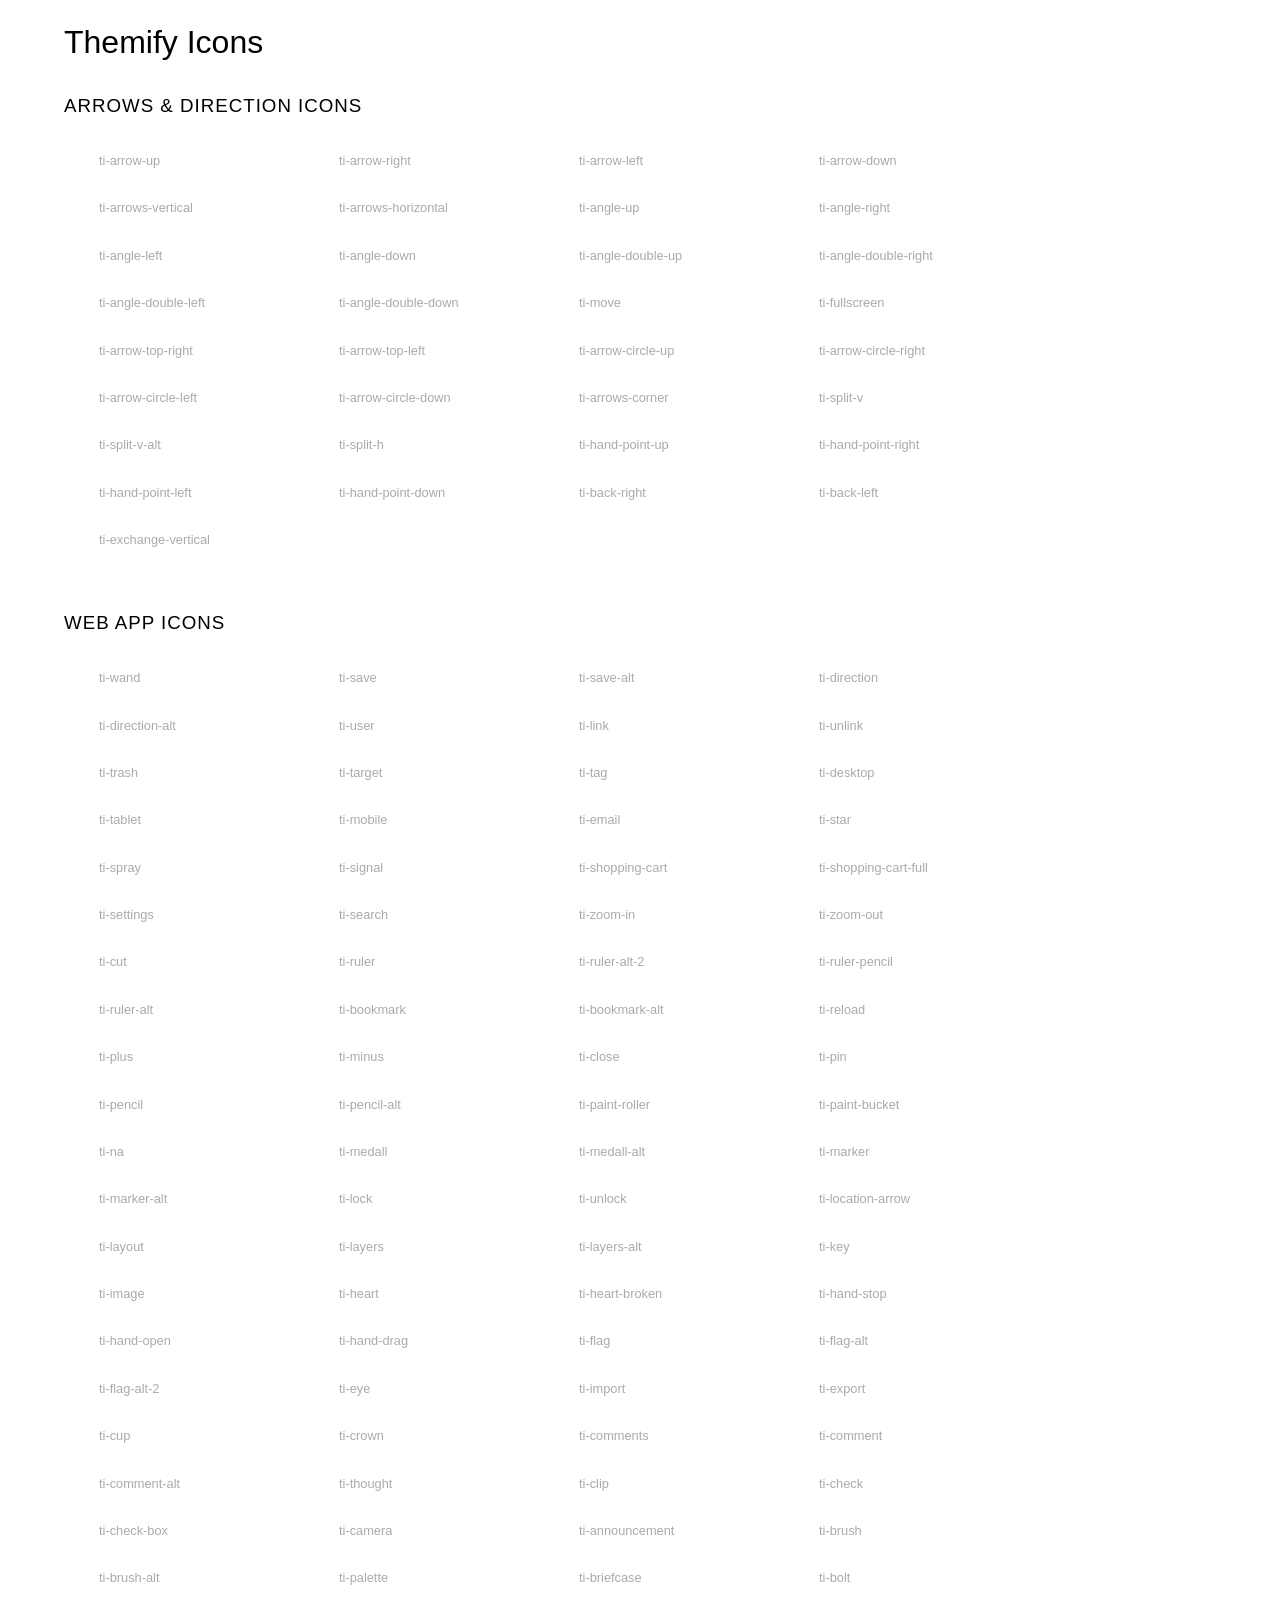
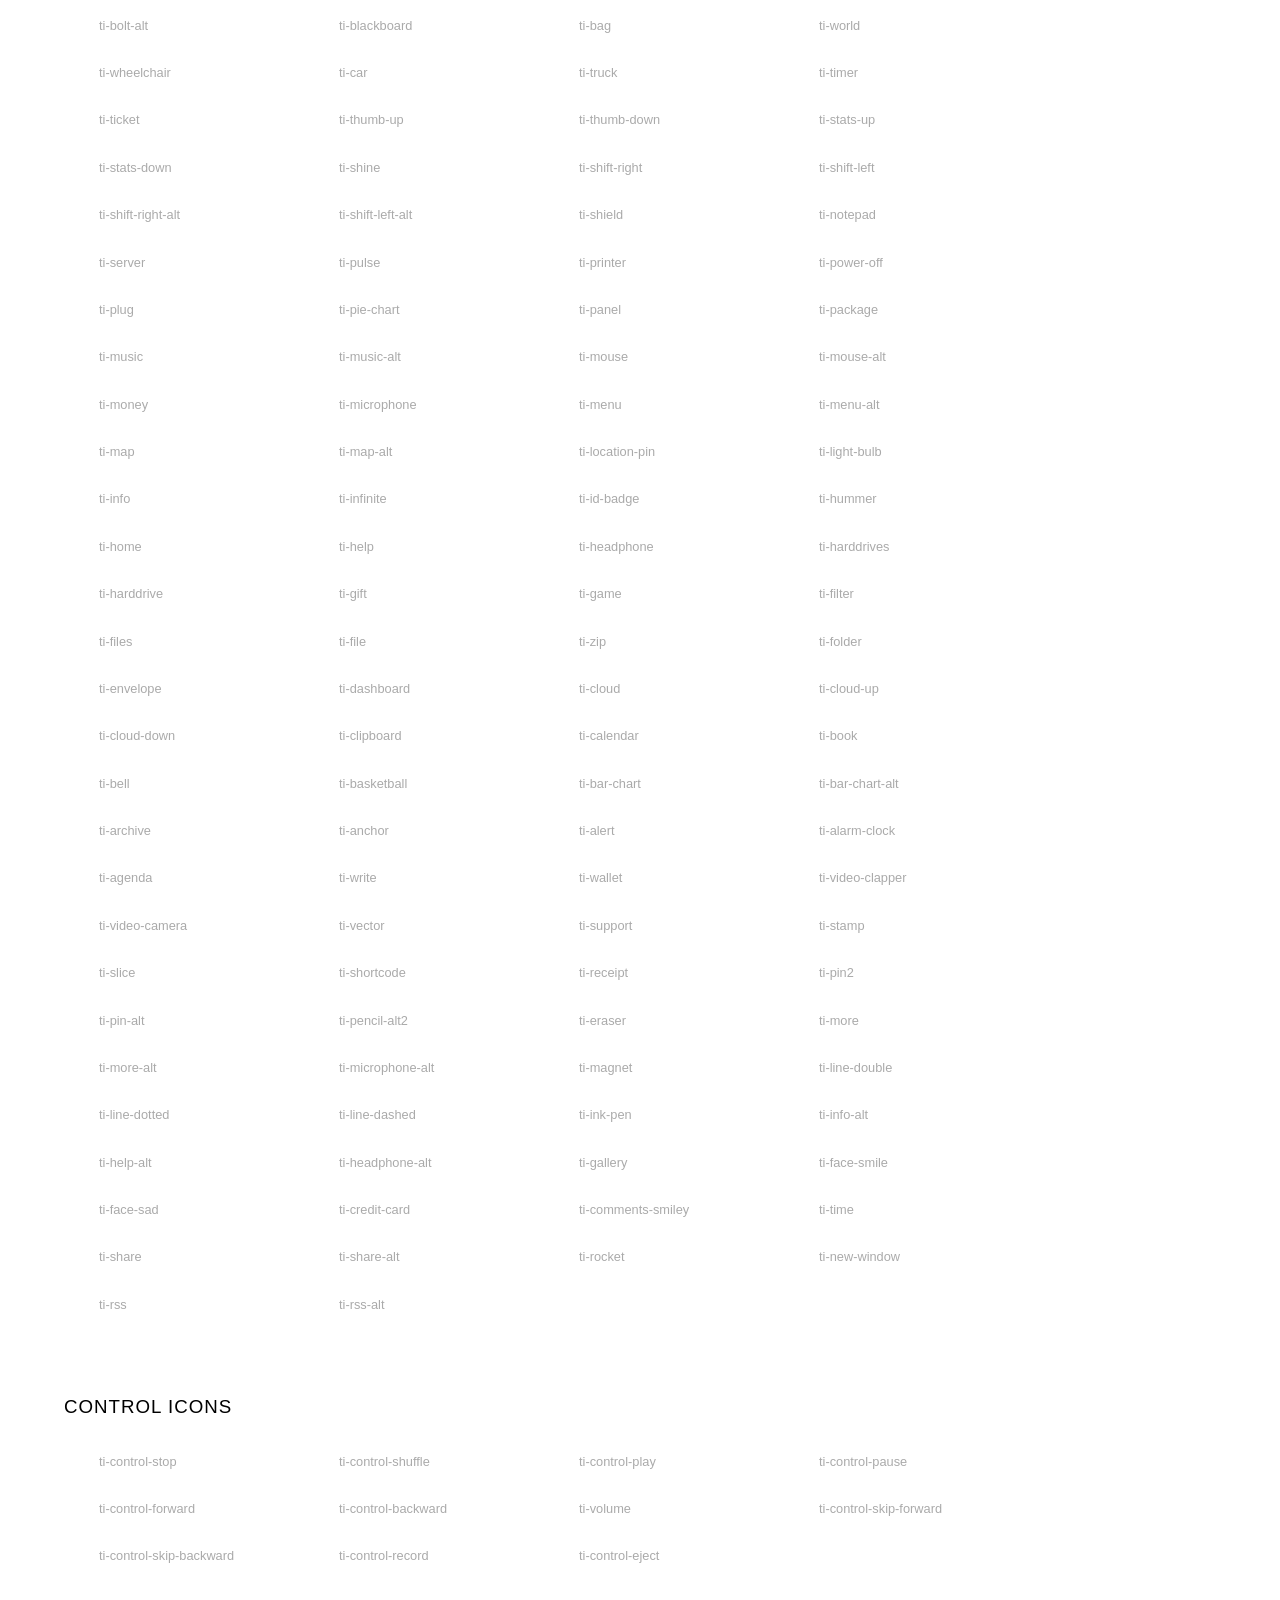
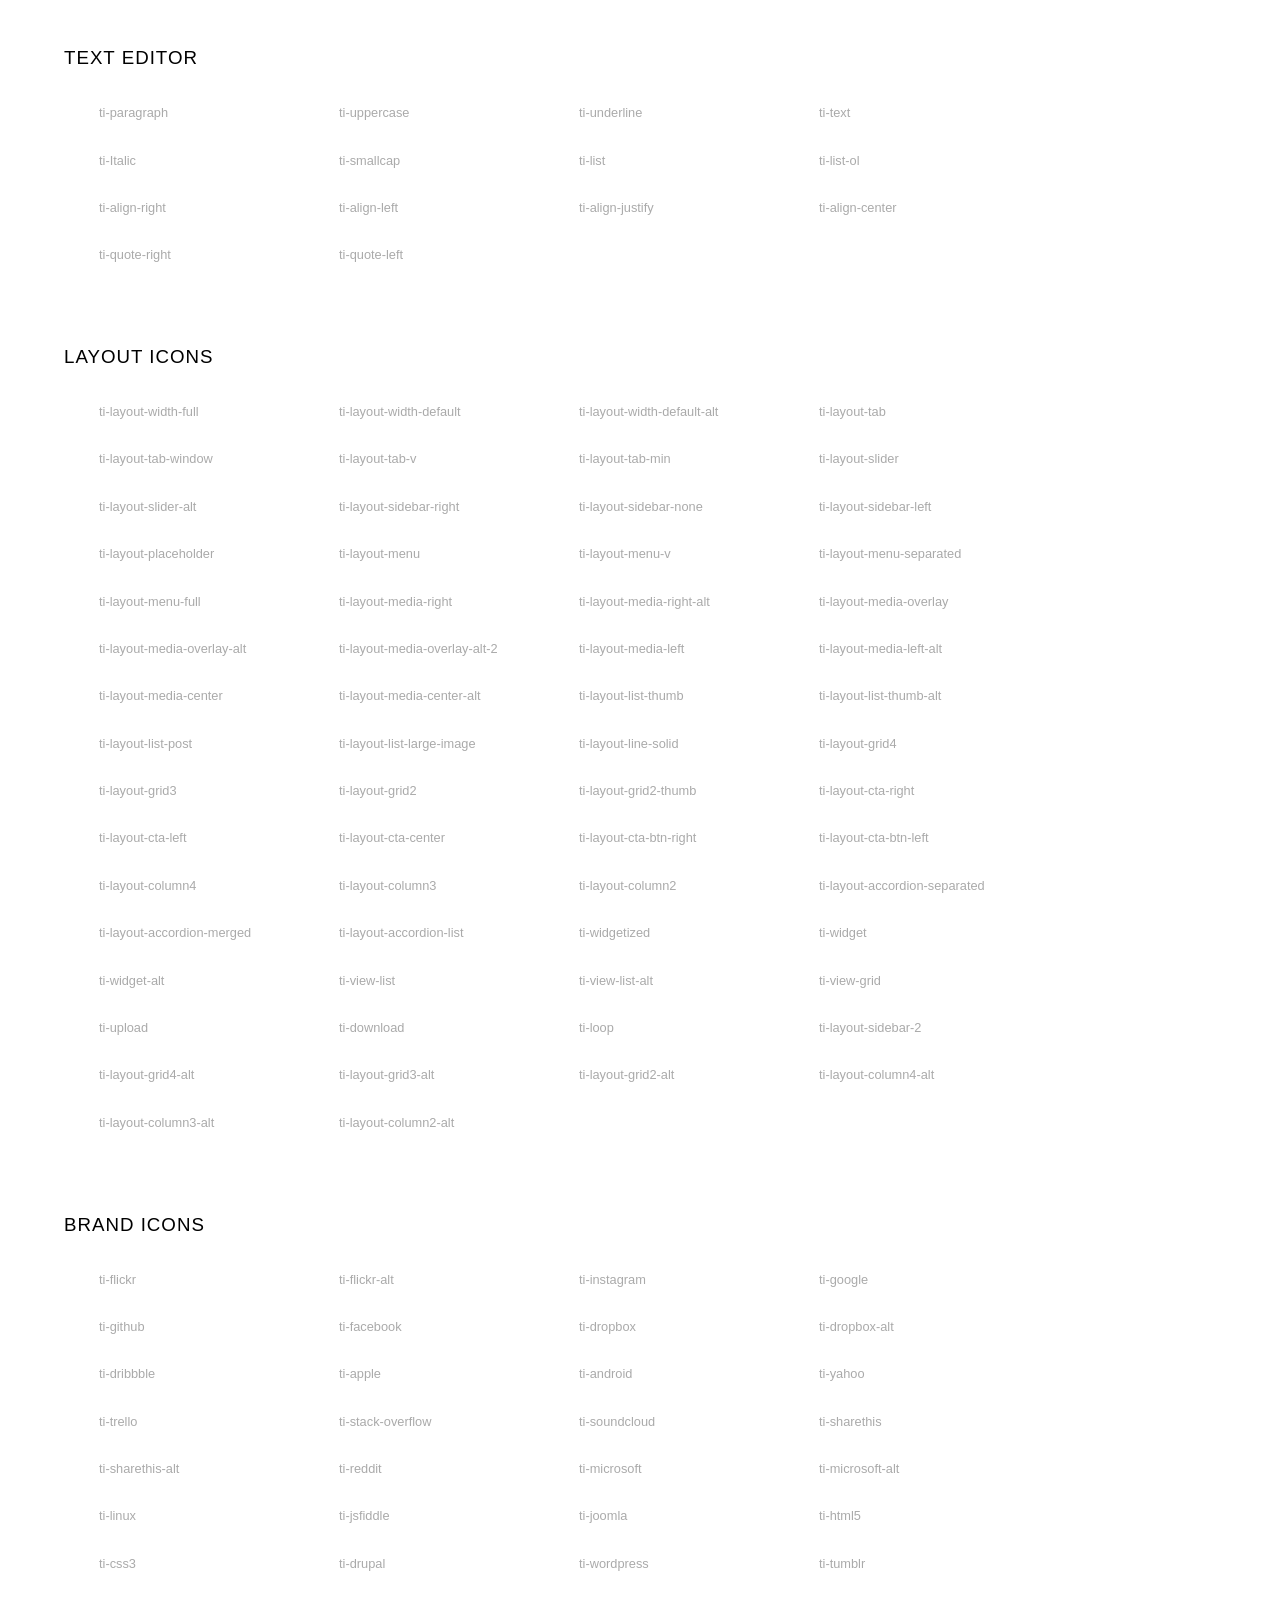
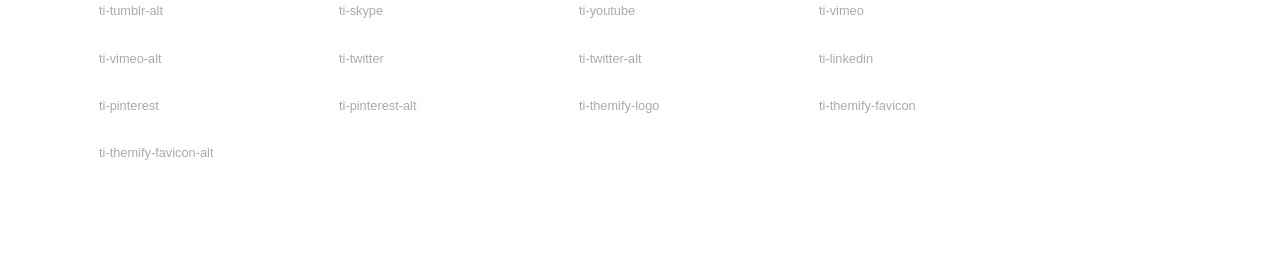
<file: assets/fonts/themify-icons/index.html>
<!doctype html>
<html>
<head>
	<meta charset="utf-8">
	<title>Themify Icon Font</title>
	<meta name="viewport" content="width=device-width">
	<link rel="stylesheet" href="demo-files/demo.css">
	<link rel="stylesheet" href="themify-icons.css">
	<!--[if lt IE 8]><!-->
	<link rel="stylesheet" href="ie7/ie7.css">
	<!--<![endif]-->
</head>
<body>
	<h1>Themify Icons</h1>

	<div class="icon-section">

		<div class="icon-section">
			<h3>Arrows &amp; Direction Icons </h3>

			<div class="icon-container">
				<span class="ti-arrow-up"></span><span class="icon-name"> ti-arrow-up</span>
			</div>
			<div class="icon-container">
				<span class="ti-arrow-right"></span><span class="icon-name"> ti-arrow-right</span>
			</div>
			<div class="icon-container">
				<span class="ti-arrow-left"></span><span class="icon-name"> ti-arrow-left</span>
			</div>
			<div class="icon-container">
				<span class="ti-arrow-down"></span><span class="icon-name"> ti-arrow-down</span>
			</div>
			<div class="icon-container">
				<span class="ti-arrows-vertical"></span><span class="icon-name"> ti-arrows-vertical</span>
			</div>
			<div class="icon-container">
				<span class="ti-arrows-horizontal"></span><span class="icon-name"> ti-arrows-horizontal</span>
			</div>
			<div class="icon-container">
				<span class="ti-angle-up"></span><span class="icon-name"> ti-angle-up</span>
			</div>
			<div class="icon-container">
				<span class="ti-angle-right"></span><span class="icon-name"> ti-angle-right</span>
			</div>
			<div class="icon-container">
				<span class="ti-angle-left"></span><span class="icon-name"> ti-angle-left</span>
			</div>
			<div class="icon-container">
				<span class="ti-angle-down"></span><span class="icon-name"> ti-angle-down</span>
			</div>	
			<div class="icon-container">
				<span class="ti-angle-double-up"></span><span class="icon-name"> ti-angle-double-up</span>
			</div>
			<div class="icon-container">
				<span class="ti-angle-double-right"></span><span class="icon-name"> ti-angle-double-right</span>
			</div>
			<div class="icon-container">
				<span class="ti-angle-double-left"></span><span class="icon-name"> ti-angle-double-left</span>
			</div>
			<div class="icon-container">
				<span class="ti-angle-double-down"></span><span class="icon-name"> ti-angle-double-down</span>
			</div>					
			<div class="icon-container">
				<span class="ti-move"></span><span class="icon-name"> ti-move</span>
			</div>
			<div class="icon-container">
				<span class="ti-fullscreen"></span><span class="icon-name"> ti-fullscreen</span>
			</div>
			<div class="icon-container">
				<span class="ti-arrow-top-right"></span><span class="icon-name"> ti-arrow-top-right</span>
			</div>
			<div class="icon-container">
				<span class="ti-arrow-top-left"></span><span class="icon-name"> ti-arrow-top-left</span>
			</div>
			<div class="icon-container">
				<span class="ti-arrow-circle-up"></span><span class="icon-name"> ti-arrow-circle-up</span>
			</div>
			<div class="icon-container">
				<span class="ti-arrow-circle-right"></span><span class="icon-name"> ti-arrow-circle-right</span>
			</div>
			<div class="icon-container">
				<span class="ti-arrow-circle-left"></span><span class="icon-name"> ti-arrow-circle-left</span>
			</div>
			<div class="icon-container">
				<span class="ti-arrow-circle-down"></span><span class="icon-name"> ti-arrow-circle-down</span>
			</div>
			<div class="icon-container">
				<span class="ti-arrows-corner"></span><span class="icon-name"> ti-arrows-corner</span>
			</div>
			<div class="icon-container">
				<span class="ti-split-v"></span><span class="icon-name"> ti-split-v</span>
			</div>

			<div class="icon-container">
				<span class="ti-split-v-alt"></span><span class="icon-name"> ti-split-v-alt</span>
			</div>
			<div class="icon-container">
				<span class="ti-split-h"></span><span class="icon-name"> ti-split-h</span>
			</div>
			<div class="icon-container">
				<span class="ti-hand-point-up"></span><span class="icon-name"> ti-hand-point-up</span>
			</div>
			<div class="icon-container">
				<span class="ti-hand-point-right"></span><span class="icon-name"> ti-hand-point-right</span>
			</div>
			<div class="icon-container">
				<span class="ti-hand-point-left"></span><span class="icon-name"> ti-hand-point-left</span>
			</div>
			<div class="icon-container">
				<span class="ti-hand-point-down"></span><span class="icon-name"> ti-hand-point-down</span>
			</div>
			<div class="icon-container">
				<span class="ti-back-right"></span><span class="icon-name"> ti-back-right</span>
			</div>
			<div class="icon-container">
				<span class="ti-back-left"></span><span class="icon-name"> ti-back-left</span>
			</div>
			<div class="icon-container">
				<span class="ti-exchange-vertical"></span><span class="icon-name"> ti-exchange-vertical</span>
			</div>

		</div> <!-- Arrows Icons -->



		<h3>Web App Icons</h3>
		
		<div class="icon-section">

			<div class="icon-container">
				<span class="ti-wand"></span><span class="icon-name"> ti-wand</span>
			</div>
			<div class="icon-container">
				<span class="ti-save"></span><span class="icon-name"> ti-save</span>
			</div>
			<div class="icon-container">
				<span class="ti-save-alt"></span><span class="icon-name"> ti-save-alt</span>
			</div>

			<div class="icon-container">
				<span class="ti-direction"></span><span class="icon-name"> ti-direction</span>
			</div>
			<div class="icon-container">
				<span class="ti-direction-alt"></span><span class="icon-name"> ti-direction-alt</span>
			</div>
			<div class="icon-container">
				<span class="ti-user"></span><span class="icon-name"> ti-user</span>
			</div>
			<div class="icon-container">
				<span class="ti-link"></span><span class="icon-name"> ti-link</span>
			</div>
			<div class="icon-container">
				<span class="ti-unlink"></span><span class="icon-name"> ti-unlink</span>
			</div>
			<div class="icon-container">
				<span class="ti-trash"></span><span class="icon-name"> ti-trash</span>
			</div>
			<div class="icon-container">
				<span class="ti-target"></span><span class="icon-name"> ti-target</span>
			</div>
			<div class="icon-container">
				<span class="ti-tag"></span><span class="icon-name"> ti-tag</span>
			</div>
			<div class="icon-container">
				<span class="ti-desktop"></span><span class="icon-name"> ti-desktop</span>
			</div>
			<div class="icon-container">
				<span class="ti-tablet"></span><span class="icon-name"> ti-tablet</span>
			</div>
			<div class="icon-container">
				<span class="ti-mobile"></span><span class="icon-name"> ti-mobile</span>
			</div>
			<div class="icon-container">
				<span class="ti-email"></span><span class="icon-name"> ti-email</span>
			</div>	
			<div class="icon-container">
				<span class="ti-star"></span><span class="icon-name"> ti-star</span>
			</div>
			<div class="icon-container">
				<span class="ti-spray"></span><span class="icon-name"> ti-spray</span>
			</div>
			<div class="icon-container">
				<span class="ti-signal"></span><span class="icon-name"> ti-signal</span>
			</div>
			<div class="icon-container">
				<span class="ti-shopping-cart"></span><span class="icon-name"> ti-shopping-cart</span>
			</div>
			<div class="icon-container">
				<span class="ti-shopping-cart-full"></span><span class="icon-name"> ti-shopping-cart-full</span>
			</div>
			<div class="icon-container">
				<span class="ti-settings"></span><span class="icon-name"> ti-settings</span>
			</div>
			<div class="icon-container">
				<span class="ti-search"></span><span class="icon-name"> ti-search</span>
			</div>
			<div class="icon-container">
				<span class="ti-zoom-in"></span><span class="icon-name"> ti-zoom-in</span>
			</div>
			<div class="icon-container">
				<span class="ti-zoom-out"></span><span class="icon-name"> ti-zoom-out</span>
			</div>
			<div class="icon-container">
				<span class="ti-cut"></span><span class="icon-name"> ti-cut</span>
			</div>
			<div class="icon-container">
				<span class="ti-ruler"></span><span class="icon-name"> ti-ruler</span>
			</div>
			<div class="icon-container">
				<span class="ti-ruler-alt-2"></span><span class="icon-name"> ti-ruler-alt-2</span>
			</div>			
			<div class="icon-container">
				<span class="ti-ruler-pencil"></span><span class="icon-name"> ti-ruler-pencil</span>
			</div>
			<div class="icon-container">
				<span class="ti-ruler-alt"></span><span class="icon-name"> ti-ruler-alt</span>
			</div>
			<div class="icon-container">
				<span class="ti-bookmark"></span><span class="icon-name"> ti-bookmark</span>
			</div>
			<div class="icon-container">
				<span class="ti-bookmark-alt"></span><span class="icon-name"> ti-bookmark-alt</span>
			</div>
			<div class="icon-container">
				<span class="ti-reload"></span><span class="icon-name"> ti-reload</span>
			</div>
			<div class="icon-container">
				<span class="ti-plus"></span><span class="icon-name"> ti-plus</span>
			</div>
			<div class="icon-container">
				<span class="ti-minus"></span><span class="icon-name"> ti-minus</span>
			</div>
			<div class="icon-container">
				<span class="ti-close"></span><span class="icon-name"> ti-close</span>
			</div>			
			<div class="icon-container">
				<span class="ti-pin"></span><span class="icon-name"> ti-pin</span>
			</div>
			<div class="icon-container">
				<span class="ti-pencil"></span><span class="icon-name"> ti-pencil</span>
			</div>
					
		  	<div class="icon-container">
				<span class="ti-pencil-alt"></span><span class="icon-name"> ti-pencil-alt</span>
			</div>
			<div class="icon-container">
				<span class="ti-paint-roller"></span><span class="icon-name"> ti-paint-roller</span>
			</div>
			<div class="icon-container">
				<span class="ti-paint-bucket"></span><span class="icon-name"> ti-paint-bucket</span>
			</div>
			<div class="icon-container">
				<span class="ti-na"></span><span class="icon-name"> ti-na</span>
			</div>
			<div class="icon-container">
				<span class="ti-medall"></span><span class="icon-name"> ti-medall</span>
			</div>
			<div class="icon-container">
				<span class="ti-medall-alt"></span><span class="icon-name"> ti-medall-alt</span>
			</div>
			<div class="icon-container">
				<span class="ti-marker"></span><span class="icon-name"> ti-marker</span>
			</div>
			<div class="icon-container">
				<span class="ti-marker-alt"></span><span class="icon-name"> ti-marker-alt</span>
			</div>

			<div class="icon-container">
				<span class="ti-lock"></span><span class="icon-name"> ti-lock</span>
			</div>
			<div class="icon-container">
				<span class="ti-unlock"></span><span class="icon-name"> ti-unlock</span>
			</div>
			<div class="icon-container">
				<span class="ti-location-arrow"></span><span class="icon-name"> ti-location-arrow</span>
			</div>
			<div class="icon-container">
				<span class="ti-layout"></span><span class="icon-name"> ti-layout</span>
			</div>
			<div class="icon-container">
				<span class="ti-layers"></span><span class="icon-name"> ti-layers</span>
			</div>
			<div class="icon-container">
				<span class="ti-layers-alt"></span><span class="icon-name"> ti-layers-alt</span>
			</div>
			<div class="icon-container">
				<span class="ti-key"></span><span class="icon-name"> ti-key</span>
			</div>
			<div class="icon-container">
				<span class="ti-image"></span><span class="icon-name"> ti-image</span>
			</div>
			<div class="icon-container">
				<span class="ti-heart"></span><span class="icon-name"> ti-heart</span>
			</div>
			<div class="icon-container">
				<span class="ti-heart-broken"></span><span class="icon-name"> ti-heart-broken</span>
			</div>
			<div class="icon-container">
				<span class="ti-hand-stop"></span><span class="icon-name"> ti-hand-stop</span>
			</div>
			<div class="icon-container">
				<span class="ti-hand-open"></span><span class="icon-name"> ti-hand-open</span>
			</div>
			<div class="icon-container">
				<span class="ti-hand-drag"></span><span class="icon-name"> ti-hand-drag</span>
			</div>
			<div class="icon-container">
				<span class="ti-flag"></span><span class="icon-name"> ti-flag</span>
			</div>
			<div class="icon-container">
				<span class="ti-flag-alt"></span><span class="icon-name"> ti-flag-alt</span>
			</div>
			<div class="icon-container">
				<span class="ti-flag-alt-2"></span><span class="icon-name"> ti-flag-alt-2</span>
			</div>
			<div class="icon-container">
				<span class="ti-eye"></span><span class="icon-name"> ti-eye</span>
			</div>
			<div class="icon-container">
				<span class="ti-import"></span><span class="icon-name"> ti-import</span>
			</div>			
			<div class="icon-container">
				<span class="ti-export"></span><span class="icon-name"> ti-export</span>
			</div>
			<div class="icon-container">
				<span class="ti-cup"></span><span class="icon-name"> ti-cup</span>
			</div>
			<div class="icon-container">
				<span class="ti-crown"></span><span class="icon-name"> ti-crown</span>
			</div>
			<div class="icon-container">
				<span class="ti-comments"></span><span class="icon-name"> ti-comments</span>
			</div>
			<div class="icon-container">
				<span class="ti-comment"></span><span class="icon-name"> ti-comment</span>
			</div>
			<div class="icon-container">
				<span class="ti-comment-alt"></span><span class="icon-name"> ti-comment-alt</span>
			</div>
			<div class="icon-container">
				<span class="ti-thought"></span><span class="icon-name"> ti-thought</span>
			</div>			
			<div class="icon-container">
				<span class="ti-clip"></span><span class="icon-name"> ti-clip</span>
			</div>

			<div class="icon-container">
				<span class="ti-check"></span><span class="icon-name"> ti-check</span>
			</div>
			<div class="icon-container">
				<span class="ti-check-box"></span><span class="icon-name"> ti-check-box</span>
			</div>
			<div class="icon-container">
				<span class="ti-camera"></span><span class="icon-name"> ti-camera</span>
			</div>
			<div class="icon-container">
				<span class="ti-announcement"></span><span class="icon-name"> ti-announcement</span>
			</div>
			<div class="icon-container">
				<span class="ti-brush"></span><span class="icon-name"> ti-brush</span>
			</div>
			<div class="icon-container">
				<span class="ti-brush-alt"></span><span class="icon-name"> ti-brush-alt</span>
			</div>
			<div class="icon-container">
				<span class="ti-palette"></span><span class="icon-name"> ti-palette</span>
			</div>			
			<div class="icon-container">
				<span class="ti-briefcase"></span><span class="icon-name"> ti-briefcase</span>
			</div>
			<div class="icon-container">
				<span class="ti-bolt"></span><span class="icon-name"> ti-bolt</span>
			</div>
			<div class="icon-container">
				<span class="ti-bolt-alt"></span><span class="icon-name"> ti-bolt-alt</span>
			</div>
			<div class="icon-container">
				<span class="ti-blackboard"></span><span class="icon-name"> ti-blackboard</span>
			</div>
			<div class="icon-container">
				<span class="ti-bag"></span><span class="icon-name"> ti-bag</span>
			</div>
			<div class="icon-container">
				<span class="ti-world"></span><span class="icon-name"> ti-world</span>
			</div>
			<div class="icon-container">
				<span class="ti-wheelchair"></span><span class="icon-name"> ti-wheelchair</span>
			</div>
			<div class="icon-container">
				<span class="ti-car"></span><span class="icon-name"> ti-car</span>
			</div>
			<div class="icon-container">
				<span class="ti-truck"></span><span class="icon-name"> ti-truck</span>
			</div>
			<div class="icon-container">
				<span class="ti-timer"></span><span class="icon-name"> ti-timer</span>
			</div>
			<div class="icon-container">
				<span class="ti-ticket"></span><span class="icon-name"> ti-ticket</span>
			</div>
			<div class="icon-container">
				<span class="ti-thumb-up"></span><span class="icon-name"> ti-thumb-up</span>
			</div>
			<div class="icon-container">
				<span class="ti-thumb-down"></span><span class="icon-name"> ti-thumb-down</span>
			</div>

			<div class="icon-container">
				<span class="ti-stats-up"></span><span class="icon-name"> ti-stats-up</span>
			</div>
			<div class="icon-container">
				<span class="ti-stats-down"></span><span class="icon-name"> ti-stats-down</span>
			</div>
			<div class="icon-container">
				<span class="ti-shine"></span><span class="icon-name"> ti-shine</span>
			</div>
			<div class="icon-container">
				<span class="ti-shift-right"></span><span class="icon-name"> ti-shift-right</span>
			</div>
			<div class="icon-container">
				<span class="ti-shift-left"></span><span class="icon-name"> ti-shift-left</span>
			</div>

			<div class="icon-container">
				<span class="ti-shift-right-alt"></span><span class="icon-name"> ti-shift-right-alt</span>
			</div>
			<div class="icon-container">
				<span class="ti-shift-left-alt"></span><span class="icon-name"> ti-shift-left-alt</span>
			</div>
			<div class="icon-container">
				<span class="ti-shield"></span><span class="icon-name"> ti-shield</span>
			</div>
			<div class="icon-container">
				<span class="ti-notepad"></span><span class="icon-name"> ti-notepad</span>
			</div>
			<div class="icon-container">
				<span class="ti-server"></span><span class="icon-name"> ti-server</span>
			</div>

			<div class="icon-container">
				<span class="ti-pulse"></span><span class="icon-name"> ti-pulse</span>
			</div>
			<div class="icon-container">
				<span class="ti-printer"></span><span class="icon-name"> ti-printer</span>
			</div>
			<div class="icon-container">
				<span class="ti-power-off"></span><span class="icon-name"> ti-power-off</span>
			</div>
			<div class="icon-container">
				<span class="ti-plug"></span><span class="icon-name"> ti-plug</span>
			</div>
			<div class="icon-container">
				<span class="ti-pie-chart"></span><span class="icon-name"> ti-pie-chart</span>
			</div>

			<div class="icon-container">
				<span class="ti-panel"></span><span class="icon-name"> ti-panel</span>
			</div>
			<div class="icon-container">
				<span class="ti-package"></span><span class="icon-name"> ti-package</span>
			</div>
			<div class="icon-container">
				<span class="ti-music"></span><span class="icon-name"> ti-music</span>
			</div>
			<div class="icon-container">
				<span class="ti-music-alt"></span><span class="icon-name"> ti-music-alt</span>
			</div>
			<div class="icon-container">
				<span class="ti-mouse"></span><span class="icon-name"> ti-mouse</span>
			</div>
			<div class="icon-container">
				<span class="ti-mouse-alt"></span><span class="icon-name"> ti-mouse-alt</span>
			</div>
			<div class="icon-container">
				<span class="ti-money"></span><span class="icon-name"> ti-money</span>
			</div>
			<div class="icon-container">
				<span class="ti-microphone"></span><span class="icon-name"> ti-microphone</span>
			</div>
			<div class="icon-container">
				<span class="ti-menu"></span><span class="icon-name"> ti-menu</span>
			</div>
			<div class="icon-container">
				<span class="ti-menu-alt"></span><span class="icon-name"> ti-menu-alt</span>
			</div>
			<div class="icon-container">
				<span class="ti-map"></span><span class="icon-name"> ti-map</span>
			</div>
			<div class="icon-container">
				<span class="ti-map-alt"></span><span class="icon-name"> ti-map-alt</span>
			</div>

			<div class="icon-container">
				<span class="ti-location-pin"></span><span class="icon-name"> ti-location-pin</span>
			</div>

			<div class="icon-container">
				<span class="ti-light-bulb"></span><span class="icon-name"> ti-light-bulb</span>
			</div>
			<div class="icon-container">
				<span class="ti-info"></span><span class="icon-name"> ti-info</span>
			</div>
			<div class="icon-container">
				<span class="ti-infinite"></span><span class="icon-name"> ti-infinite</span>
			</div>
			<div class="icon-container">
				<span class="ti-id-badge"></span><span class="icon-name"> ti-id-badge</span>
			</div>
			<div class="icon-container">
				<span class="ti-hummer"></span><span class="icon-name"> ti-hummer</span>
			</div>
			<div class="icon-container">
				<span class="ti-home"></span><span class="icon-name"> ti-home</span>
			</div>
			<div class="icon-container">
				<span class="ti-help"></span><span class="icon-name"> ti-help</span>
			</div>
			<div class="icon-container">
				<span class="ti-headphone"></span><span class="icon-name"> ti-headphone</span>
			</div>
			<div class="icon-container">
				<span class="ti-harddrives"></span><span class="icon-name"> ti-harddrives</span>
			</div>
			<div class="icon-container">
				<span class="ti-harddrive"></span><span class="icon-name"> ti-harddrive</span>
			</div>
			<div class="icon-container">
				<span class="ti-gift"></span><span class="icon-name"> ti-gift</span>
			</div>
			<div class="icon-container">
				<span class="ti-game"></span><span class="icon-name"> ti-game</span>
			</div>
			<div class="icon-container">
				<span class="ti-filter"></span><span class="icon-name"> ti-filter</span>
			</div>
			<div class="icon-container">
				<span class="ti-files"></span><span class="icon-name"> ti-files</span>
			</div>
			<div class="icon-container">
				<span class="ti-file"></span><span class="icon-name"> ti-file</span>
			</div>
			<div class="icon-container">
				<span class="ti-zip"></span><span class="icon-name"> ti-zip</span>
			</div>
			<div class="icon-container">
				<span class="ti-folder"></span><span class="icon-name"> ti-folder</span>
			</div>			
			<div class="icon-container">
				<span class="ti-envelope"></span><span class="icon-name"> ti-envelope</span>
			</div>


			<div class="icon-container">
				<span class="ti-dashboard"></span><span class="icon-name"> ti-dashboard</span>
			</div>
			<div class="icon-container">
				<span class="ti-cloud"></span><span class="icon-name"> ti-cloud</span>
			</div>
			<div class="icon-container">
				<span class="ti-cloud-up"></span><span class="icon-name"> ti-cloud-up</span>
			</div>
			<div class="icon-container">
				<span class="ti-cloud-down"></span><span class="icon-name"> ti-cloud-down</span>
			</div>
			<div class="icon-container">
				<span class="ti-clipboard"></span><span class="icon-name"> ti-clipboard</span>
			</div>
			<div class="icon-container">
				<span class="ti-calendar"></span><span class="icon-name"> ti-calendar</span>
			</div>
			<div class="icon-container">
				<span class="ti-book"></span><span class="icon-name"> ti-book</span>
			</div>
			<div class="icon-container">
				<span class="ti-bell"></span><span class="icon-name"> ti-bell</span>
			</div>
			<div class="icon-container">
				<span class="ti-basketball"></span><span class="icon-name"> ti-basketball</span>
			</div>
			<div class="icon-container">
				<span class="ti-bar-chart"></span><span class="icon-name"> ti-bar-chart</span>
			</div>
			<div class="icon-container">
				<span class="ti-bar-chart-alt"></span><span class="icon-name"> ti-bar-chart-alt</span>
			</div>


			<div class="icon-container">
				<span class="ti-archive"></span><span class="icon-name"> ti-archive</span>
			</div>
			<div class="icon-container">
				<span class="ti-anchor"></span><span class="icon-name"> ti-anchor</span>
			</div>

			<div class="icon-container">
				<span class="ti-alert"></span><span class="icon-name"> ti-alert</span>
			</div>
			<div class="icon-container">
				<span class="ti-alarm-clock"></span><span class="icon-name"> ti-alarm-clock</span>
			</div>
			<div class="icon-container">
				<span class="ti-agenda"></span><span class="icon-name"> ti-agenda</span>
			</div>
			<div class="icon-container">
				<span class="ti-write"></span><span class="icon-name"> ti-write</span>
			</div>

			<div class="icon-container">
				<span class="ti-wallet"></span><span class="icon-name"> ti-wallet</span>
			</div>
			<div class="icon-container">
				<span class="ti-video-clapper"></span><span class="icon-name"> ti-video-clapper</span>
			</div>
			<div class="icon-container">
				<span class="ti-video-camera"></span><span class="icon-name"> ti-video-camera</span>
			</div>
			<div class="icon-container">
				<span class="ti-vector"></span><span class="icon-name"> ti-vector</span>
			</div>

			<div class="icon-container">
				<span class="ti-support"></span><span class="icon-name"> ti-support</span>
			</div>
			<div class="icon-container">
				<span class="ti-stamp"></span><span class="icon-name"> ti-stamp</span>
			</div>
			<div class="icon-container">
				<span class="ti-slice"></span><span class="icon-name"> ti-slice</span>
			</div>
			<div class="icon-container">
				<span class="ti-shortcode"></span><span class="icon-name"> ti-shortcode</span>
			</div>
			<div class="icon-container">
				<span class="ti-receipt"></span><span class="icon-name"> ti-receipt</span>
			</div>
			<div class="icon-container">
				<span class="ti-pin2"></span><span class="icon-name"> ti-pin2</span>
			</div>
			<div class="icon-container">
				<span class="ti-pin-alt"></span><span class="icon-name"> ti-pin-alt</span>
			</div>
			<div class="icon-container">
				<span class="ti-pencil-alt2"></span><span class="icon-name"> ti-pencil-alt2</span>
			</div>
			<div class="icon-container">
				<span class="ti-eraser"></span><span class="icon-name"> ti-eraser</span>
			</div>			
			<div class="icon-container">
				<span class="ti-more"></span><span class="icon-name"> ti-more</span>
			</div>
			<div class="icon-container">
				<span class="ti-more-alt"></span><span class="icon-name"> ti-more-alt</span>
			</div>
			<div class="icon-container">
				<span class="ti-microphone-alt"></span><span class="icon-name"> ti-microphone-alt</span>
			</div>
			<div class="icon-container">
				<span class="ti-magnet"></span><span class="icon-name"> ti-magnet</span>
			</div>
			<div class="icon-container">
				<span class="ti-line-double"></span><span class="icon-name"> ti-line-double</span>
			</div>
			<div class="icon-container">
				<span class="ti-line-dotted"></span><span class="icon-name"> ti-line-dotted</span>
			</div>
			<div class="icon-container">
				<span class="ti-line-dashed"></span><span class="icon-name"> ti-line-dashed</span>
			</div>

			<div class="icon-container">
				<span class="ti-ink-pen"></span><span class="icon-name"> ti-ink-pen</span>
			</div>
			<div class="icon-container">
				<span class="ti-info-alt"></span><span class="icon-name"> ti-info-alt</span>
			</div>
			<div class="icon-container">
				<span class="ti-help-alt"></span><span class="icon-name"> ti-help-alt</span>
			</div>
			<div class="icon-container">
				<span class="ti-headphone-alt"></span><span class="icon-name"> ti-headphone-alt</span>
			</div>

			<div class="icon-container">
				<span class="ti-gallery"></span><span class="icon-name"> ti-gallery</span>
			</div>
			<div class="icon-container">
				<span class="ti-face-smile"></span><span class="icon-name"> ti-face-smile</span>
			</div>
			<div class="icon-container">
				<span class="ti-face-sad"></span><span class="icon-name"> ti-face-sad</span>
			</div>
			<div class="icon-container">
				<span class="ti-credit-card"></span><span class="icon-name"> ti-credit-card</span>
			</div>
			<div class="icon-container">
				<span class="ti-comments-smiley"></span><span class="icon-name"> ti-comments-smiley</span>
			</div>
			<div class="icon-container">
				<span class="ti-time"></span><span class="icon-name"> ti-time</span>
			</div>
			<div class="icon-container">
				<span class="ti-share"></span><span class="icon-name"> ti-share</span>
			</div>
			<div class="icon-container">
				<span class="ti-share-alt"></span><span class="icon-name"> ti-share-alt</span>
			</div>
			<div class="icon-container">
				<span class="ti-rocket"></span><span class="icon-name"> ti-rocket</span>
			</div>

			<div class="icon-container">
				<span class="ti-new-window"></span><span class="icon-name"> ti-new-window</span>
			</div>

			<div class="icon-container">
				<span class="ti-rss"></span><span class="icon-name"> ti-rss</span>
			</div>

			<div class="icon-container">
				<span class="ti-rss-alt"></span><span class="icon-name"> ti-rss-alt</span>
			</div>
			
		</div><!-- Web App Icons -->


		<div class="icon-section">
			<h3>Control Icons</h3>
			<div class="icon-container">
				<span class="ti-control-stop"></span><span class="icon-name"> ti-control-stop</span>
			</div>
			<div class="icon-container">
				<span class="ti-control-shuffle"></span><span class="icon-name"> ti-control-shuffle</span>
			</div>
			<div class="icon-container">
				<span class="ti-control-play"></span><span class="icon-name"> ti-control-play</span>
			</div>
			<div class="icon-container">
				<span class="ti-control-pause"></span><span class="icon-name"> ti-control-pause</span>
			</div>
			<div class="icon-container">
				<span class="ti-control-forward"></span><span class="icon-name"> ti-control-forward</span>
			</div>
			<div class="icon-container">
				<span class="ti-control-backward"></span><span class="icon-name"> ti-control-backward</span>
			</div>	
			<div class="icon-container">
				<span class="ti-volume"></span><span class="icon-name"> ti-volume</span>
			</div>
			<div class="icon-container">
				<span class="ti-control-skip-forward"></span><span class="icon-name"> ti-control-skip-forward</span>
			</div>
			<div class="icon-container">
				<span class="ti-control-skip-backward"></span><span class="icon-name"> ti-control-skip-backward</span>
			</div>
			<div class="icon-container">
				<span class="ti-control-record"></span><span class="icon-name"> ti-control-record</span>
			</div>
			<div class="icon-container">
				<span class="ti-control-eject"></span><span class="icon-name"> ti-control-eject</span>
			</div>			
		</div> <!-- Control Icons -->


		<div class="icon-section">
			<h3>Text Editor</h3>

			<div class="icon-container">
				<span class="ti-paragraph"></span><span class="icon-name"> ti-paragraph</span>
			</div>
			<div class="icon-container">
				<span class="ti-uppercase"></span><span class="icon-name"> ti-uppercase</span>
			</div>

			<div class="icon-container">
				<span class="ti-underline"></span><span class="icon-name"> ti-underline</span>
			</div>
			<div class="icon-container">
				<span class="ti-text"></span><span class="icon-name"> ti-text</span>
			</div>
			<div class="icon-container">
				<span class="ti-Italic"></span><span class="icon-name"> ti-Italic</span>
			</div>
			<div class="icon-container">
				<span class="ti-smallcap"></span><span class="icon-name"> ti-smallcap</span>
			</div>
			<div class="icon-container">
				<span class="ti-list"></span><span class="icon-name"> ti-list</span>
			</div>
			<div class="icon-container">
				<span class="ti-list-ol"></span><span class="icon-name"> ti-list-ol</span>
			</div>
			<div class="icon-container">
				<span class="ti-align-right"></span><span class="icon-name"> ti-align-right</span>
			</div>
			<div class="icon-container">
				<span class="ti-align-left"></span><span class="icon-name"> ti-align-left</span>
			</div>
			<div class="icon-container">
				<span class="ti-align-justify"></span><span class="icon-name"> ti-align-justify</span>
			</div>
			<div class="icon-container">
				<span class="ti-align-center"></span><span class="icon-name"> ti-align-center</span>
			</div>
			<div class="icon-container">
				<span class="ti-quote-right"></span><span class="icon-name"> ti-quote-right</span>
			</div>
			<div class="icon-container">
				<span class="ti-quote-left"></span><span class="icon-name"> ti-quote-left</span>
			</div>

		</div> <!-- Text Editor -->



		<div class="icon-section">
			<h3>Layout Icons</h3>
			<div class="icon-container">
				<span class="ti-layout-width-full"></span><span class="icon-name"> ti-layout-width-full</span>
			</div>
			<div class="icon-container">
				<span class="ti-layout-width-default"></span><span class="icon-name"> ti-layout-width-default</span>
			</div>
			<div class="icon-container">
				<span class="ti-layout-width-default-alt"></span><span class="icon-name"> ti-layout-width-default-alt</span>
			</div>
			<div class="icon-container">
				<span class="ti-layout-tab"></span><span class="icon-name"> ti-layout-tab</span>
			</div>
			<div class="icon-container">
				<span class="ti-layout-tab-window"></span><span class="icon-name"> ti-layout-tab-window</span>
			</div>
			<div class="icon-container">
				<span class="ti-layout-tab-v"></span><span class="icon-name"> ti-layout-tab-v</span>
			</div>
			<div class="icon-container">
				<span class="ti-layout-tab-min"></span><span class="icon-name"> ti-layout-tab-min</span>
			</div>
			<div class="icon-container">
				<span class="ti-layout-slider"></span><span class="icon-name"> ti-layout-slider</span>
			</div>
			<div class="icon-container">
				<span class="ti-layout-slider-alt"></span><span class="icon-name"> ti-layout-slider-alt</span>
			</div>
			<div class="icon-container">
				<span class="ti-layout-sidebar-right"></span><span class="icon-name"> ti-layout-sidebar-right</span>
			</div>
			<div class="icon-container">
				<span class="ti-layout-sidebar-none"></span><span class="icon-name"> ti-layout-sidebar-none</span>
			</div>
			<div class="icon-container">
				<span class="ti-layout-sidebar-left"></span><span class="icon-name"> ti-layout-sidebar-left</span>
			</div>
			<div class="icon-container">
				<span class="ti-layout-placeholder"></span><span class="icon-name"> ti-layout-placeholder</span>
			</div>
			<div class="icon-container">
				<span class="ti-layout-menu"></span><span class="icon-name"> ti-layout-menu</span>
			</div>
			<div class="icon-container">
				<span class="ti-layout-menu-v"></span><span class="icon-name"> ti-layout-menu-v</span>
			</div>
			<div class="icon-container">
				<span class="ti-layout-menu-separated"></span><span class="icon-name"> ti-layout-menu-separated</span>
			</div>
			<div class="icon-container">
				<span class="ti-layout-menu-full"></span><span class="icon-name"> ti-layout-menu-full</span>
			</div>
			<div class="icon-container">
				<span class="ti-layout-media-right"></span><span class="icon-name"> ti-layout-media-right</span>
			</div>
			<div class="icon-container">
				<span class="ti-layout-media-right-alt"></span><span class="icon-name"> ti-layout-media-right-alt</span>
			</div>
			<div class="icon-container">
				<span class="ti-layout-media-overlay"></span><span class="icon-name"> ti-layout-media-overlay</span>
			</div>
			<div class="icon-container">
				<span class="ti-layout-media-overlay-alt"></span><span class="icon-name"> ti-layout-media-overlay-alt</span>
			</div>
			<div class="icon-container">
				<span class="ti-layout-media-overlay-alt-2"></span><span class="icon-name"> ti-layout-media-overlay-alt-2</span>
			</div>
			<div class="icon-container">
				<span class="ti-layout-media-left"></span><span class="icon-name"> ti-layout-media-left</span>
			</div>
			<div class="icon-container">
				<span class="ti-layout-media-left-alt"></span><span class="icon-name"> ti-layout-media-left-alt</span>
			</div>
			<div class="icon-container">
				<span class="ti-layout-media-center"></span><span class="icon-name"> ti-layout-media-center</span>
			</div>
			<div class="icon-container">
				<span class="ti-layout-media-center-alt"></span><span class="icon-name"> ti-layout-media-center-alt</span>
			</div>
			<div class="icon-container">
				<span class="ti-layout-list-thumb"></span><span class="icon-name"> ti-layout-list-thumb</span>
			</div>
			<div class="icon-container">
				<span class="ti-layout-list-thumb-alt"></span><span class="icon-name"> ti-layout-list-thumb-alt</span>
			</div>
			<div class="icon-container">
				<span class="ti-layout-list-post"></span><span class="icon-name"> ti-layout-list-post</span>
			</div>
			<div class="icon-container">
				<span class="ti-layout-list-large-image"></span><span class="icon-name"> ti-layout-list-large-image</span>
			</div>
			<div class="icon-container">
				<span class="ti-layout-line-solid"></span><span class="icon-name"> ti-layout-line-solid</span>
			</div>
			<div class="icon-container">
				<span class="ti-layout-grid4"></span><span class="icon-name"> ti-layout-grid4</span>
			</div>
			<div class="icon-container">
				<span class="ti-layout-grid3"></span><span class="icon-name"> ti-layout-grid3</span>
			</div>
			<div class="icon-container">
				<span class="ti-layout-grid2"></span><span class="icon-name"> ti-layout-grid2</span>
			</div>
			<div class="icon-container">
				<span class="ti-layout-grid2-thumb"></span><span class="icon-name"> ti-layout-grid2-thumb</span>
			</div>
			<div class="icon-container">
				<span class="ti-layout-cta-right"></span><span class="icon-name"> ti-layout-cta-right</span>
			</div>
			<div class="icon-container">
				<span class="ti-layout-cta-left"></span><span class="icon-name"> ti-layout-cta-left</span>
			</div>
			<div class="icon-container">
				<span class="ti-layout-cta-center"></span><span class="icon-name"> ti-layout-cta-center</span>
			</div>
			<div class="icon-container">
				<span class="ti-layout-cta-btn-right"></span><span class="icon-name"> ti-layout-cta-btn-right</span>
			</div>
			<div class="icon-container">
				<span class="ti-layout-cta-btn-left"></span><span class="icon-name"> ti-layout-cta-btn-left</span>
			</div>
			<div class="icon-container">
				<span class="ti-layout-column4"></span><span class="icon-name"> ti-layout-column4</span>
			</div>
			<div class="icon-container">
				<span class="ti-layout-column3"></span><span class="icon-name"> ti-layout-column3</span>
			</div>
			<div class="icon-container">
				<span class="ti-layout-column2"></span><span class="icon-name"> ti-layout-column2</span>
			</div>
			<div class="icon-container">
				<span class="ti-layout-accordion-separated"></span><span class="icon-name"> ti-layout-accordion-separated</span>
			</div>
			<div class="icon-container">
				<span class="ti-layout-accordion-merged"></span><span class="icon-name"> ti-layout-accordion-merged</span>
			</div>
			<div class="icon-container">
				<span class="ti-layout-accordion-list"></span><span class="icon-name"> ti-layout-accordion-list</span>
			</div>
			<div class="icon-container">
				<span class="ti-widgetized"></span><span class="icon-name"> ti-widgetized</span>
			</div>
			<div class="icon-container">
				<span class="ti-widget"></span><span class="icon-name"> ti-widget</span>
			</div>
			<div class="icon-container">
				<span class="ti-widget-alt"></span><span class="icon-name"> ti-widget-alt</span>
			</div>
			<div class="icon-container">
				<span class="ti-view-list"></span><span class="icon-name"> ti-view-list</span>
			</div>
			<div class="icon-container">
				<span class="ti-view-list-alt"></span><span class="icon-name"> ti-view-list-alt</span>
			</div>
			<div class="icon-container">
				<span class="ti-view-grid"></span><span class="icon-name"> ti-view-grid</span>
			</div>
			<div class="icon-container">
				<span class="ti-upload"></span><span class="icon-name"> ti-upload</span>
			</div>
			<div class="icon-container">
				<span class="ti-download"></span><span class="icon-name"> ti-download</span>
			</div>	
			<div class="icon-container">
				<span class="ti-loop"></span><span class="icon-name"> ti-loop</span>
			</div>
			<div class="icon-container">
				<span class="ti-layout-sidebar-2"></span><span class="icon-name"> ti-layout-sidebar-2</span>
			</div>
			<div class="icon-container">
				<span class="ti-layout-grid4-alt"></span><span class="icon-name"> ti-layout-grid4-alt</span>
			</div>
			<div class="icon-container">
				<span class="ti-layout-grid3-alt"></span><span class="icon-name"> ti-layout-grid3-alt</span>
			</div>
			<div class="icon-container">
				<span class="ti-layout-grid2-alt"></span><span class="icon-name"> ti-layout-grid2-alt</span>
			</div>
			<div class="icon-container">
				<span class="ti-layout-column4-alt"></span><span class="icon-name"> ti-layout-column4-alt</span>
			</div>
			<div class="icon-container">
				<span class="ti-layout-column3-alt"></span><span class="icon-name"> ti-layout-column3-alt</span>
			</div>
			<div class="icon-container">
				<span class="ti-layout-column2-alt"></span><span class="icon-name"> ti-layout-column2-alt</span>
			</div>		


		</div> <!-- Layout Icons -->


		<div class="icon-section">
			<h3>Brand Icons</h3>

			<div class="icon-container">
				<span class="ti-flickr"></span><span class="icon-name"> ti-flickr</span>
			</div>
			<div class="icon-container">
				<span class="ti-flickr-alt"></span><span class="icon-name"> ti-flickr-alt</span>
			</div>			
			<div class="icon-container">
				<span class="ti-instagram"></span><span class="icon-name"> ti-instagram</span>
			</div>
			<div class="icon-container">
				<span class="ti-google"></span><span class="icon-name"> ti-google</span>
			</div>
			<div class="icon-container">
				<span class="ti-github"></span><span class="icon-name"> ti-github</span>
			</div>

			<div class="icon-container">
				<span class="ti-facebook"></span><span class="icon-name"> ti-facebook</span>
			</div>
			<div class="icon-container">
				<span class="ti-dropbox"></span><span class="icon-name"> ti-dropbox</span>
			</div>
			<div class="icon-container">
				<span class="ti-dropbox-alt"></span><span class="icon-name"> ti-dropbox-alt</span>
			</div>
			<div class="icon-container">
				<span class="ti-dribbble"></span><span class="icon-name"> ti-dribbble</span>
			</div>
			<div class="icon-container">
				<span class="ti-apple"></span><span class="icon-name"> ti-apple</span>
			</div>
			<div class="icon-container">
				<span class="ti-android"></span><span class="icon-name"> ti-android</span>
			</div>
			<div class="icon-container">
				<span class="ti-yahoo"></span><span class="icon-name"> ti-yahoo</span>
			</div>
			<div class="icon-container">
				<span class="ti-trello"></span><span class="icon-name"> ti-trello</span>
			</div>
			<div class="icon-container">
				<span class="ti-stack-overflow"></span><span class="icon-name"> ti-stack-overflow</span>
			</div>
			<div class="icon-container">
				<span class="ti-soundcloud"></span><span class="icon-name"> ti-soundcloud</span>
			</div>
			<div class="icon-container">
				<span class="ti-sharethis"></span><span class="icon-name"> ti-sharethis</span>
			</div>
			<div class="icon-container">
				<span class="ti-sharethis-alt"></span><span class="icon-name"> ti-sharethis-alt</span>
			</div>
			<div class="icon-container">
				<span class="ti-reddit"></span><span class="icon-name"> ti-reddit</span>
			</div>

			<div class="icon-container">
				<span class="ti-microsoft"></span><span class="icon-name"> ti-microsoft</span>
			</div>
			<div class="icon-container">
				<span class="ti-microsoft-alt"></span><span class="icon-name"> ti-microsoft-alt</span>
			</div>
			<div class="icon-container">
				<span class="ti-linux"></span><span class="icon-name"> ti-linux</span>
			</div>
			<div class="icon-container">
				<span class="ti-jsfiddle"></span><span class="icon-name"> ti-jsfiddle</span>
			</div>
			<div class="icon-container">
				<span class="ti-joomla"></span><span class="icon-name"> ti-joomla</span>
			</div>
			<div class="icon-container">
				<span class="ti-html5"></span><span class="icon-name"> ti-html5</span>
			</div>
			<div class="icon-container">
				<span class="ti-css3"></span><span class="icon-name"> ti-css3</span>
			</div>	
			<div class="icon-container">
				<span class="ti-drupal"></span><span class="icon-name"> ti-drupal</span>
			</div>
			<div class="icon-container">
				<span class="ti-wordpress"></span><span class="icon-name"> ti-wordpress</span>
			</div>		
			<div class="icon-container">
				<span class="ti-tumblr"></span><span class="icon-name"> ti-tumblr</span>
			</div>
			<div class="icon-container">
				<span class="ti-tumblr-alt"></span><span class="icon-name"> ti-tumblr-alt</span>
			</div>
			<div class="icon-container">
				<span class="ti-skype"></span><span class="icon-name"> ti-skype</span>
			</div>
			<div class="icon-container">
				<span class="ti-youtube"></span><span class="icon-name"> ti-youtube</span>
			</div>
			<div class="icon-container">
				<span class="ti-vimeo"></span><span class="icon-name"> ti-vimeo</span>
			</div>
			<div class="icon-container">
				<span class="ti-vimeo-alt"></span><span class="icon-name"> ti-vimeo-alt</span>
			</div>			
			<div class="icon-container">
				<span class="ti-twitter"></span><span class="icon-name"> ti-twitter</span>
			</div>
			<div class="icon-container">
				<span class="ti-twitter-alt"></span><span class="icon-name"> ti-twitter-alt</span>
			</div>
			<div class="icon-container">
				<span class="ti-linkedin"></span><span class="icon-name"> ti-linkedin</span>
			</div>
			<div class="icon-container">
				<span class="ti-pinterest"></span><span class="icon-name"> ti-pinterest</span>
			</div>

			<div class="icon-container">
				<span class="ti-pinterest-alt"></span><span class="icon-name"> ti-pinterest-alt</span>
			</div>
			<div class="icon-container">
				<span class="ti-themify-logo"></span><span class="icon-name"> ti-themify-logo</span>
			</div>
			<div class="icon-container">
				<span class="ti-themify-favicon"></span><span class="icon-name"> ti-themify-favicon</span>
			</div>
			<div class="icon-container">
				<span class="ti-themify-favicon-alt"></span><span class="icon-name"> ti-themify-favicon-alt</span>
			</div>

		</div> <!-- brand Icons -->

	</div>

</body>
</html>
</file>
<file: assets/fonts/themify-icons/demo-files/demo.css>
body {
	font: normal 1em/1.5em Arial, Helvetica, sans-serif;
	max-width: 90%;
	margin: 30px auto 0;
}
h1, h3 {
	font-weight: normal;
}
h3 {
	font-size: 1.4;
	text-transform: uppercase;
	letter-spacing: 1px;
}

.icon-section {
	margin: 0 0 3em;
	clear: both;
	overflow: hidden;
}
.icon-container {
	width: 240px; 
	padding: .7em 0;
	float: left; 
	position: relative;
	text-align: left;
}
.icon-container [class^="ti-"], 
.icon-container [class*=" ti-"] {
	color: #000;
	position: absolute;
	margin-top: 3px;
	transition: .3s;
}
/*.icon-container:hover [class^="ti-"],
.icon-container:hover [class*=" ti-"] {
	font-size: 2.2em;
	margin-top: -5px;
}*/
.icon-container:hover .icon-name {
	color: #000;
}
.icon-name {
	color: #aaa;
	margin-left: 35px;
	font-size: .8em;
	transition: .3s;
}
/*.icon-container:hover .icon-name {
	margin-left: 45px;
}*/
</file>
<file: assets/fonts/themify-icons/themify-icons.css>
@font-face {
	font-family: Themify;
	src:url('fonts/themify.eot?-fvbane');
	src:url('fonts/themify.eot?#iefix-fvbane') format('embedded-opentype'),
		url('fonts/themify.woff?-fvbane') format('woff'),
		url('fonts/themify.ttf?-fvbane') format('truetype'),
		url('fonts/themify.svg?-fvbane#themify') format('svg');
	font-weight: normal;
	font-style: normal;
}

.ti {
	font-family: Themify;
	speak: none;
	font-style: normal;
	font-weight: normal;
	font-variant: normal;
	text-transform: none;
	line-height: inherit;
	/*line-height: 1;*/

	/* Better Font Rendering =========== */
	-webkit-font-smoothing: antialiased;
	-moz-osx-font-smoothing: grayscale;
}

.ti.ti-wand:before {content: "\e600";}
.ti.ti-volume:before {content: "\e601";}
.ti.ti-user:before {content: "\e602";}
.ti.ti-unlock:before {content: "\e603";}
.ti.ti-unlink:before {content: "\e604";}
.ti.ti-trash:before {content: "\e605";}
.ti.ti-thought:before {content: "\e606";}
.ti.ti-target:before {content: "\e607";}
.ti.ti-tag:before {content: "\e608";}
.ti.ti-tablet:before {content: "\e609";}
.ti.ti-star:before {content: "\e60a";}
.ti.ti-spray:before {content: "\e60b";}
.ti.ti-signal:before {content: "\e60c";}
.ti.ti-shopping-cart:before {content: "\e60d";}
.ti.ti-shopping-cart-full:before {content: "\e60e";}
.ti.ti-settings:before {content: "\e60f";}
.ti.ti-search:before {content: "\e610";}
.ti.ti-zoom-in:before {content: "\e611";}
.ti.ti-zoom-out:before {content: "\e612";}
.ti.ti-cut:before {content: "\e613";}
.ti.ti-ruler:before {content: "\e614";}
.ti.ti-ruler-pencil:before {content: "\e615";}
.ti.ti-ruler-alt:before {content: "\e616";}
.ti.ti-bookmark:before {content: "\e617";}
.ti.ti-bookmark-alt:before {content: "\e618";}
.ti.ti-reload:before {content: "\e619";}
.ti.ti-plus:before {content: "\e61a";}
.ti.ti-pin:before {content: "\e61b";}
.ti.ti-pencil:before {content: "\e61c";}
.ti.ti-pencil-alt:before {content: "\e61d";}
.ti.ti-paint-roller:before {content: "\e61e";}
.ti.ti-paint-bucket:before {content: "\e61f";}
.ti.ti-na:before {content: "\e620";}
.ti.ti-mobile:before {content: "\e621";}
.ti.ti-minus:before {content: "\e622";}
.ti.ti-medall:before {content: "\e623";}
.ti.ti-medall-alt:before {content: "\e624";}
.ti.ti-marker:before {content: "\e625";}
.ti.ti-marker-alt:before {content: "\e626";}
.ti.ti-arrow-up:before {content: "\e627";}
.ti.ti-arrow-right:before {content: "\e628";}
.ti.ti-arrow-left:before {content: "\e629";}
.ti.ti-arrow-down:before {content: "\e62a";}
.ti.ti-lock:before {content: "\e62b";}
.ti.ti-location-arrow:before {content: "\e62c";}
.ti.ti-link:before {content: "\e62d";}
.ti.ti-layout:before {content: "\e62e";}
.ti.ti-layers:before {content: "\e62f";}
.ti.ti-layers-alt:before {content: "\e630";}
.ti.ti-key:before {content: "\e631";}
.ti.ti-import:before {content: "\e632";}
.ti.ti-image:before {content: "\e633";}
.ti.ti-heart:before {content: "\e634";}
.ti.ti-heart-broken:before {content: "\e635";}
.ti.ti-hand-stop:before {content: "\e636";}
.ti.ti-hand-open:before {content: "\e637";}
.ti.ti-hand-drag:before {content: "\e638";}
.ti.ti-folder:before {content: "\e639";}
.ti.ti-flag:before {content: "\e63a";}
.ti.ti-flag-alt:before {content: "\e63b";}
.ti.ti-flag-alt-2:before {content: "\e63c";}
.ti.ti-eye:before {content: "\e63d";}
.ti.ti-export:before {content: "\e63e";}
.ti.ti-exchange-vertical:before {content: "\e63f";}
.ti.ti-desktop:before {content: "\e640";}
.ti.ti-cup:before {content: "\e641";}
.ti.ti-crown:before {content: "\e642";}
.ti.ti-comments:before {content: "\e643";}
.ti.ti-comment:before {content: "\e644";}
.ti.ti-comment-alt:before {content: "\e645";}
.ti.ti-close:before {content: "\e646";}
.ti.ti-clip:before {content: "\e647";}
.ti.ti-angle-up:before {content: "\e648";}
.ti.ti-angle-right:before {content: "\e649";}
.ti.ti-angle-left:before {content: "\e64a";}
.ti.ti-angle-down:before {content: "\e64b";}
.ti.ti-check:before {content: "\e64c";}
.ti.ti-check-box:before {content: "\e64d";}
.ti.ti-camera:before {content: "\e64e";}
.ti.ti-announcement:before {content: "\e64f";}
.ti.ti-brush:before {content: "\e650";}
.ti.ti-briefcase:before {content: "\e651";}
.ti.ti-bolt:before {content: "\e652";}
.ti.ti-bolt-alt:before {content: "\e653";}
.ti.ti-blackboard:before {content: "\e654";}
.ti.ti-bag:before {content: "\e655";}
.ti.ti-move:before {content: "\e656";}
.ti.ti-arrows-vertical:before {content: "\e657";}
.ti.ti-arrows-horizontal:before {content: "\e658";}
.ti.ti-fullscreen:before {content: "\e659";}
.ti.ti-arrow-top-right:before {content: "\e65a";}
.ti.ti-arrow-top-left:before {content: "\e65b";}
.ti.ti-arrow-circle-up:before {content: "\e65c";}
.ti.ti-arrow-circle-right:before {content: "\e65d";}
.ti.ti-arrow-circle-left:before {content: "\e65e";}
.ti.ti-arrow-circle-down:before {content: "\e65f";}
.ti.ti-angle-double-up:before {content: "\e660";}
.ti.ti-angle-double-right:before {content: "\e661";}
.ti.ti-angle-double-left:before {content: "\e662";}
.ti.ti-angle-double-down:before {content: "\e663";}
.ti.ti-zip:before {content: "\e664";}
.ti.ti-world:before {content: "\e665";}
.ti.ti-wheelchair:before {content: "\e666";}
.ti.ti-view-list:before {content: "\e667";}
.ti.ti-view-list-alt:before {content: "\e668";}
.ti.ti-view-grid:before {content: "\e669";}
.ti.ti-uppercase:before {content: "\e66a";}
.ti.ti-upload:before {content: "\e66b";}
.ti.ti-underline:before {content: "\e66c";}
.ti.ti-truck:before {content: "\e66d";}
.ti.ti-timer:before {content: "\e66e";}
.ti.ti-ticket:before {content: "\e66f";}
.ti.ti-thumb-up:before {content: "\e670";}
.ti.ti-thumb-down:before {content: "\e671";}
.ti.ti-text:before {content: "\e672";}
.ti.ti-stats-up:before {content: "\e673";}
.ti.ti-stats-down:before {content: "\e674";}
.ti.ti-split-v:before {content: "\e675";}
.ti.ti-split-h:before {content: "\e676";}
.ti.ti-smallcap:before {content: "\e677";}
.ti.ti-shine:before {content: "\e678";}
.ti.ti-shift-right:before {content: "\e679";}
.ti.ti-shift-left:before {content: "\e67a";}
.ti.ti-shield:before {content: "\e67b";}
.ti.ti-notepad:before {content: "\e67c";}
.ti.ti-server:before {content: "\e67d";}
.ti.ti-quote-right:before {content: "\e67e";}
.ti.ti-quote-left:before {content: "\e67f";}
.ti.ti-pulse:before {content: "\e680";}
.ti.ti-printer:before {content: "\e681";}
.ti.ti-power-off:before {content: "\e682";}
.ti.ti-plug:before {content: "\e683";}
.ti.ti-pie-chart:before {content: "\e684";}
.ti.ti-paragraph:before {content: "\e685";}
.ti.ti-panel:before {content: "\e686";}
.ti.ti-package:before {content: "\e687";}
.ti.ti-music:before {content: "\e688";}
.ti.ti-music-alt:before {content: "\e689";}
.ti.ti-mouse:before {content: "\e68a";}
.ti.ti-mouse-alt:before {content: "\e68b";}
.ti.ti-money:before {content: "\e68c";}
.ti.ti-microphone:before {content: "\e68d";}
.ti.ti-menu:before {content: "\e68e";}
.ti.ti-menu-alt:before {content: "\e68f";}
.ti.ti-map:before {content: "\e690";}
.ti.ti-map-alt:before {content: "\e691";}
.ti.ti-loop:before {content: "\e692";}
.ti.ti-location-pin:before {content: "\e693";}
.ti.ti-list:before {content: "\e694";}
.ti.ti-light-bulb:before {content: "\e695";}
.ti.ti-Italic:before {content: "\e696";}
.ti.ti-info:before {content: "\e697";}
.ti.ti-infinite:before {content: "\e698";}
.ti.ti-id-badge:before {content: "\e699";}
.ti.ti-hummer:before {content: "\e69a";}
.ti.ti-home:before {content: "\e69b";}
.ti.ti-help:before {content: "\e69c";}
.ti.ti-headphone:before {content: "\e69d";}
.ti.ti-harddrives:before {content: "\e69e";}
.ti.ti-harddrive:before {content: "\e69f";}
.ti.ti-gift:before {content: "\e6a0";}
.ti.ti-game:before {content: "\e6a1";}
.ti.ti-filter:before {content: "\e6a2";}
.ti.ti-files:before {content: "\e6a3";}
.ti.ti-file:before {content: "\e6a4";}
.ti.ti-eraser:before {content: "\e6a5";}
.ti.ti-envelope:before {content: "\e6a6";}
.ti.ti-download:before {content: "\e6a7";}
.ti.ti-direction:before {content: "\e6a8";}
.ti.ti-direction-alt:before {content: "\e6a9";}
.ti.ti-dashboard:before {content: "\e6aa";}
.ti.ti-control-stop:before {content: "\e6ab";}
.ti.ti-control-shuffle:before {content: "\e6ac";}
.ti.ti-control-play:before {content: "\e6ad";}
.ti.ti-control-pause:before {content: "\e6ae";}
.ti.ti-control-forward:before {content: "\e6af";}
.ti.ti-control-backward:before {content: "\e6b0";}
.ti.ti-cloud:before {content: "\e6b1";}
.ti.ti-cloud-up:before {content: "\e6b2";}
.ti.ti-cloud-down:before {content: "\e6b3";}
.ti.ti-clipboard:before {content: "\e6b4";}
.ti.ti-car:before {content: "\e6b5";}
.ti.ti-calendar:before {content: "\e6b6";}
.ti.ti-book:before {content: "\e6b7";}
.ti.ti-bell:before {content: "\e6b8";}
.ti.ti-basketball:before {content: "\e6b9";}
.ti.ti-bar-chart:before {content: "\e6ba";}
.ti.ti-bar-chart-alt:before {content: "\e6bb";}
.ti.ti-back-right:before {content: "\e6bc";}
.ti.ti-back-left:before {content: "\e6bd";}
.ti.ti-arrows-corner:before {content: "\e6be";}
.ti.ti-archive:before {content: "\e6bf";}
.ti.ti-anchor:before {content: "\e6c0";}
.ti.ti-align-right:before {content: "\e6c1";}
.ti.ti-align-left:before {content: "\e6c2";}
.ti.ti-align-justify:before {content: "\e6c3";}
.ti.ti-align-center:before {content: "\e6c4";}
.ti.ti-alert:before {content: "\e6c5";}
.ti.ti-alarm-clock:before {content: "\e6c6";}
.ti.ti-agenda:before {content: "\e6c7";}
.ti.ti-write:before {content: "\e6c8";}
.ti.ti-window:before {content: "\e6c9";}
.ti.ti-widgetized:before {content: "\e6ca";}
.ti.ti-widget:before {content: "\e6cb";}
.ti.ti-widget-alt:before {content: "\e6cc";}
.ti.ti-wallet:before {content: "\e6cd";}
.ti.ti-video-clapper:before {content: "\e6ce";}
.ti.ti-video-camera:before {content: "\e6cf";}
.ti.ti-vector:before {content: "\e6d0";}
.ti.ti-themify-logo:before {content: "\e6d1";}
.ti.ti-themify-favicon:before {content: "\e6d2";}
.ti.ti-themify-favicon-alt:before {content: "\e6d3";}
.ti.ti-support:before {content: "\e6d4";}
.ti.ti-stamp:before {content: "\e6d5";}
.ti.ti-split-v-alt:before {content: "\e6d6";}
.ti.ti-slice:before {content: "\e6d7";}
.ti.ti-shortcode:before {content: "\e6d8";}
.ti.ti-shift-right-alt:before {content: "\e6d9";}
.ti.ti-shift-left-alt:before {content: "\e6da";}
.ti.ti-ruler-alt-2:before {content: "\e6db";}
.ti.ti-receipt:before {content: "\e6dc";}
.ti.ti-pin2:before {content: "\e6dd";}
.ti.ti-pin-alt:before {content: "\e6de";}
.ti.ti-pencil-alt2:before {content: "\e6df";}
.ti.ti-palette:before {content: "\e6e0";}
.ti.ti-more:before {content: "\e6e1";}
.ti.ti-more-alt:before {content: "\e6e2";}
.ti.ti-microphone-alt:before {content: "\e6e3";}
.ti.ti-magnet:before {content: "\e6e4";}
.ti.ti-line-double:before {content: "\e6e5";}
.ti.ti-line-dotted:before {content: "\e6e6";}
.ti.ti-line-dashed:before {content: "\e6e7";}
.ti.ti-layout-width-full:before {content: "\e6e8";}
.ti.ti-layout-width-default:before {content: "\e6e9";}
.ti.ti-layout-width-default-alt:before {content: "\e6ea";}
.ti.ti-layout-tab:before {content: "\e6eb";}
.ti.ti-layout-tab-window:before {content: "\e6ec";}
.ti.ti-layout-tab-v:before {content: "\e6ed";}
.ti.ti-layout-tab-min:before {content: "\e6ee";}
.ti.ti-layout-slider:before {content: "\e6ef";}
.ti.ti-layout-slider-alt:before {content: "\e6f0";}
.ti.ti-layout-sidebar-right:before {content: "\e6f1";}
.ti.ti-layout-sidebar-none:before {content: "\e6f2";}
.ti.ti-layout-sidebar-left:before {content: "\e6f3";}
.ti.ti-layout-placeholder:before {content: "\e6f4";}
.ti.ti-layout-menu:before {content: "\e6f5";}
.ti.ti-layout-menu-v:before {content: "\e6f6";}
.ti.ti-layout-menu-separated:before {content: "\e6f7";}
.ti.ti-layout-menu-full:before {content: "\e6f8";}
.ti.ti-layout-media-right-alt:before {content: "\e6f9";}
.ti.ti-layout-media-right:before {content: "\e6fa";}
.ti.ti-layout-media-overlay:before {content: "\e6fb";}
.ti.ti-layout-media-overlay-alt:before {content: "\e6fc";}
.ti.ti-layout-media-overlay-alt-2:before {content: "\e6fd";}
.ti.ti-layout-media-left-alt:before {content: "\e6fe";}
.ti.ti-layout-media-left:before {content: "\e6ff";}
.ti.ti-layout-media-center-alt:before {content: "\e700";}
.ti.ti-layout-media-center:before {content: "\e701";}
.ti.ti-layout-list-thumb:before {content: "\e702";}
.ti.ti-layout-list-thumb-alt:before {content: "\e703";}
.ti.ti-layout-list-post:before {content: "\e704";}
.ti.ti-layout-list-large-image:before {content: "\e705";}
.ti.ti-layout-line-solid:before {content: "\e706";}
.ti.ti-layout-grid4:before {content: "\e707";}
.ti.ti-layout-grid3:before {content: "\e708";}
.ti.ti-layout-grid2:before {content: "\e709";}
.ti.ti-layout-grid2-thumb:before {content: "\e70a";}
.ti.ti-layout-cta-right:before {content: "\e70b";}
.ti.ti-layout-cta-left:before {content: "\e70c";}
.ti.ti-layout-cta-center:before {content: "\e70d";}
.ti.ti-layout-cta-btn-right:before {content: "\e70e";}
.ti.ti-layout-cta-btn-left:before {content: "\e70f";}
.ti.ti-layout-column4:before {content: "\e710";}
.ti.ti-layout-column3:before {content: "\e711";}
.ti.ti-layout-column2:before {content: "\e712";}
.ti.ti-layout-accordion-separated:before {content: "\e713";}
.ti.ti-layout-accordion-merged:before {content: "\e714";}
.ti.ti-layout-accordion-list:before {content: "\e715";}
.ti.ti-ink-pen:before {content: "\e716";}
.ti.ti-info-alt:before {content: "\e717";}
.ti.ti-help-alt:before {content: "\e718";}
.ti.ti-headphone-alt:before {content: "\e719";}
.ti.ti-hand-point-up:before {content: "\e71a";}
.ti.ti-hand-point-right:before {content: "\e71b";}
.ti.ti-hand-point-left:before {content: "\e71c";}
.ti.ti-hand-point-down:before {content: "\e71d";}
.ti.ti-gallery:before {content: "\e71e";}
.ti.ti-face-smile:before {content: "\e71f";}
.ti.ti-face-sad:before {content: "\e720";}
.ti.ti-credit-card:before {content: "\e721";}
.ti.ti-control-skip-forward:before {content: "\e722";}
.ti.ti-control-skip-backward:before {content: "\e723";}
.ti.ti-control-record:before {content: "\e724";}
.ti.ti-control-eject:before {content: "\e725";}
.ti.ti-comments-smiley:before {content: "\e726";}
.ti.ti-brush-alt:before {content: "\e727";}
.ti.ti-youtube:before {content: "\e728";}
.ti.ti-vimeo:before {content: "\e729";}
.ti.ti-twitter:before {content: "\e72a";}
.ti.ti-time:before {content: "\e72b";}
.ti.ti-tumblr:before {content: "\e72c";}
.ti.ti-skype:before {content: "\e72d";}
.ti.ti-share:before {content: "\e72e";}
.ti.ti-share-alt:before {content: "\e72f";}
.ti.ti-rocket:before {content: "\e730";}
.ti.ti-pinterest:before {content: "\e731";}
.ti.ti-new-window:before {content: "\e732";}
.ti.ti-microsoft:before {content: "\e733";}
.ti.ti-list-ol:before {content: "\e734";}
.ti.ti-linkedin:before {content: "\e735";}
.ti.ti-layout-sidebar-2:before {content: "\e736";}
.ti.ti-layout-grid4-alt:before {content: "\e737";}
.ti.ti-layout-grid3-alt:before {content: "\e738";}
.ti.ti-layout-grid2-alt:before {content: "\e739";}
.ti.ti-layout-column4-alt:before {content: "\e73a";}
.ti.ti-layout-column3-alt:before {content: "\e73b";}
.ti.ti-layout-column2-alt:before {content: "\e73c";}
.ti.ti-instagram:before {content: "\e73d";}
.ti.ti-google:before {content: "\e73e";}
.ti.ti-github:before {content: "\e73f";}
.ti.ti-flickr:before {content: "\e740";}
.ti.ti-facebook:before {content: "\e741";}
.ti.ti-dropbox:before {content: "\e742";}
.ti.ti-dribbble:before {content: "\e743";}
.ti.ti-apple:before {content: "\e744";}
.ti.ti-android:before {content: "\e745";}
.ti.ti-save:before {content: "\e746";}
.ti.ti-save-alt:before {content: "\e747";}
.ti.ti-yahoo:before {content: "\e748";}
.ti.ti-wordpress:before {content: "\e749";}
.ti.ti-vimeo-alt:before {content: "\e74a";}
.ti.ti-twitter-alt:before {content: "\e74b";}
.ti.ti-tumblr-alt:before {content: "\e74c";}
.ti.ti-trello:before {content: "\e74d";}
.ti.ti-stack-overflow:before {content: "\e74e";}
.ti.ti-soundcloud:before {content: "\e74f";}
.ti.ti-sharethis:before {content: "\e750";}
.ti.ti-sharethis-alt:before {content: "\e751";}
.ti.ti-reddit:before {content: "\e752";}
.ti.ti-pinterest-alt:before {content: "\e753";}
.ti.ti-microsoft-alt:before {content: "\e754";}
.ti.ti-linux:before {content: "\e755";}
.ti.ti-jsfiddle:before {content: "\e756";}
.ti.ti-joomla:before {content: "\e757";}
.ti.ti-html5:before {content: "\e758";}
.ti.ti-flickr-alt:before {content: "\e759";}
.ti.ti-email:before {content: "\e75a";}
.ti.ti-drupal:before {content: "\e75b";}
.ti.ti-dropbox-alt:before {content: "\e75c";}
.ti.ti-css3:before {content: "\e75d";}
.ti.ti-rss:before {content: "\e75e";}
.ti.ti-rss-alt:before {content: "\e75f";}
</file>
<file: assets/fonts/themify-icons/ie7/ie7.css>
.ti-wand {
	*zoom: expression(this.runtimeStyle['zoom'] = '1', this.innerHTML = '&#xe600;');
}
.ti-volume {
	*zoom: expression(this.runtimeStyle['zoom'] = '1', this.innerHTML = '&#xe601;');
}
.ti-user {
	*zoom: expression(this.runtimeStyle['zoom'] = '1', this.innerHTML = '&#xe602;');
}
.ti-unlock {
	*zoom: expression(this.runtimeStyle['zoom'] = '1', this.innerHTML = '&#xe603;');
}
.ti-unlink {
	*zoom: expression(this.runtimeStyle['zoom'] = '1', this.innerHTML = '&#xe604;');
}
.ti-trash {
	*zoom: expression(this.runtimeStyle['zoom'] = '1', this.innerHTML = '&#xe605;');
}
.ti-thought {
	*zoom: expression(this.runtimeStyle['zoom'] = '1', this.innerHTML = '&#xe606;');
}
.ti-target {
	*zoom: expression(this.runtimeStyle['zoom'] = '1', this.innerHTML = '&#xe607;');
}
.ti-tag {
	*zoom: expression(this.runtimeStyle['zoom'] = '1', this.innerHTML = '&#xe608;');
}
.ti-tablet {
	*zoom: expression(this.runtimeStyle['zoom'] = '1', this.innerHTML = '&#xe609;');
}
.ti-star {
	*zoom: expression(this.runtimeStyle['zoom'] = '1', this.innerHTML = '&#xe60a;');
}
.ti-spray {
	*zoom: expression(this.runtimeStyle['zoom'] = '1', this.innerHTML = '&#xe60b;');
}
.ti-signal {
	*zoom: expression(this.runtimeStyle['zoom'] = '1', this.innerHTML = '&#xe60c;');
}
.ti-shopping-cart {
	*zoom: expression(this.runtimeStyle['zoom'] = '1', this.innerHTML = '&#xe60d;');
}
.ti-shopping-cart-full {
	*zoom: expression(this.runtimeStyle['zoom'] = '1', this.innerHTML = '&#xe60e;');
}
.ti-settings {
	*zoom: expression(this.runtimeStyle['zoom'] = '1', this.innerHTML = '&#xe60f;');
}
.ti-search {
	*zoom: expression(this.runtimeStyle['zoom'] = '1', this.innerHTML = '&#xe610;');
}
.ti-zoom-in {
	*zoom: expression(this.runtimeStyle['zoom'] = '1', this.innerHTML = '&#xe611;');
}
.ti-zoom-out {
	*zoom: expression(this.runtimeStyle['zoom'] = '1', this.innerHTML = '&#xe612;');
}
.ti-cut {
	*zoom: expression(this.runtimeStyle['zoom'] = '1', this.innerHTML = '&#xe613;');
}
.ti-ruler {
	*zoom: expression(this.runtimeStyle['zoom'] = '1', this.innerHTML = '&#xe614;');
}
.ti-ruler-pencil {
	*zoom: expression(this.runtimeStyle['zoom'] = '1', this.innerHTML = '&#xe615;');
}
.ti-ruler-alt {
	*zoom: expression(this.runtimeStyle['zoom'] = '1', this.innerHTML = '&#xe616;');
}
.ti-bookmark {
	*zoom: expression(this.runtimeStyle['zoom'] = '1', this.innerHTML = '&#xe617;');
}
.ti-bookmark-alt {
	*zoom: expression(this.runtimeStyle['zoom'] = '1', this.innerHTML = '&#xe618;');
}
.ti-reload {
	*zoom: expression(this.runtimeStyle['zoom'] = '1', this.innerHTML = '&#xe619;');
}
.ti-plus {
	*zoom: expression(this.runtimeStyle['zoom'] = '1', this.innerHTML = '&#xe61a;');
}
.ti-pin {
	*zoom: expression(this.runtimeStyle['zoom'] = '1', this.innerHTML = '&#xe61b;');
}
.ti-pencil {
	*zoom: expression(this.runtimeStyle['zoom'] = '1', this.innerHTML = '&#xe61c;');
}
.ti-pencil-alt {
	*zoom: expression(this.runtimeStyle['zoom'] = '1', this.innerHTML = '&#xe61d;');
}
.ti-paint-roller {
	*zoom: expression(this.runtimeStyle['zoom'] = '1', this.innerHTML = '&#xe61e;');
}
.ti-paint-bucket {
	*zoom: expression(this.runtimeStyle['zoom'] = '1', this.innerHTML = '&#xe61f;');
}
.ti-na {
	*zoom: expression(this.runtimeStyle['zoom'] = '1', this.innerHTML = '&#xe620;');
}
.ti-mobile {
	*zoom: expression(this.runtimeStyle['zoom'] = '1', this.innerHTML = '&#xe621;');
}
.ti-minus {
	*zoom: expression(this.runtimeStyle['zoom'] = '1', this.innerHTML = '&#xe622;');
}
.ti-medall {
	*zoom: expression(this.runtimeStyle['zoom'] = '1', this.innerHTML = '&#xe623;');
}
.ti-medall-alt {
	*zoom: expression(this.runtimeStyle['zoom'] = '1', this.innerHTML = '&#xe624;');
}
.ti-marker {
	*zoom: expression(this.runtimeStyle['zoom'] = '1', this.innerHTML = '&#xe625;');
}
.ti-marker-alt {
	*zoom: expression(this.runtimeStyle['zoom'] = '1', this.innerHTML = '&#xe626;');
}
.ti-arrow-up {
	*zoom: expression(this.runtimeStyle['zoom'] = '1', this.innerHTML = '&#xe627;');
}
.ti-arrow-right {
	*zoom: expression(this.runtimeStyle['zoom'] = '1', this.innerHTML = '&#xe628;');
}
.ti-arrow-left {
	*zoom: expression(this.runtimeStyle['zoom'] = '1', this.innerHTML = '&#xe629;');
}
.ti-arrow-down {
	*zoom: expression(this.runtimeStyle['zoom'] = '1', this.innerHTML = '&#xe62a;');
}
.ti-lock {
	*zoom: expression(this.runtimeStyle['zoom'] = '1', this.innerHTML = '&#xe62b;');
}
.ti-location-arrow {
	*zoom: expression(this.runtimeStyle['zoom'] = '1', this.innerHTML = '&#xe62c;');
}
.ti-link {
	*zoom: expression(this.runtimeStyle['zoom'] = '1', this.innerHTML = '&#xe62d;');
}
.ti-layout {
	*zoom: expression(this.runtimeStyle['zoom'] = '1', this.innerHTML = '&#xe62e;');
}
.ti-layers {
	*zoom: expression(this.runtimeStyle['zoom'] = '1', this.innerHTML = '&#xe62f;');
}
.ti-layers-alt {
	*zoom: expression(this.runtimeStyle['zoom'] = '1', this.innerHTML = '&#xe630;');
}
.ti-key {
	*zoom: expression(this.runtimeStyle['zoom'] = '1', this.innerHTML = '&#xe631;');
}
.ti-import {
	*zoom: expression(this.runtimeStyle['zoom'] = '1', this.innerHTML = '&#xe632;');
}
.ti-image {
	*zoom: expression(this.runtimeStyle['zoom'] = '1', this.innerHTML = '&#xe633;');
}
.ti-heart {
	*zoom: expression(this.runtimeStyle['zoom'] = '1', this.innerHTML = '&#xe634;');
}
.ti-heart-broken {
	*zoom: expression(this.runtimeStyle['zoom'] = '1', this.innerHTML = '&#xe635;');
}
.ti-hand-stop {
	*zoom: expression(this.runtimeStyle['zoom'] = '1', this.innerHTML = '&#xe636;');
}
.ti-hand-open {
	*zoom: expression(this.runtimeStyle['zoom'] = '1', this.innerHTML = '&#xe637;');
}
.ti-hand-drag {
	*zoom: expression(this.runtimeStyle['zoom'] = '1', this.innerHTML = '&#xe638;');
}
.ti-folder {
	*zoom: expression(this.runtimeStyle['zoom'] = '1', this.innerHTML = '&#xe639;');
}
.ti-flag {
	*zoom: expression(this.runtimeStyle['zoom'] = '1', this.innerHTML = '&#xe63a;');
}
.ti-flag-alt {
	*zoom: expression(this.runtimeStyle['zoom'] = '1', this.innerHTML = '&#xe63b;');
}
.ti-flag-alt-2 {
	*zoom: expression(this.runtimeStyle['zoom'] = '1', this.innerHTML = '&#xe63c;');
}
.ti-eye {
	*zoom: expression(this.runtimeStyle['zoom'] = '1', this.innerHTML = '&#xe63d;');
}
.ti-export {
	*zoom: expression(this.runtimeStyle['zoom'] = '1', this.innerHTML = '&#xe63e;');
}
.ti-exchange-vertical {
	*zoom: expression(this.runtimeStyle['zoom'] = '1', this.innerHTML = '&#xe63f;');
}
.ti-desktop {
	*zoom: expression(this.runtimeStyle['zoom'] = '1', this.innerHTML = '&#xe640;');
}
.ti-cup {
	*zoom: expression(this.runtimeStyle['zoom'] = '1', this.innerHTML = '&#xe641;');
}
.ti-crown {
	*zoom: expression(this.runtimeStyle['zoom'] = '1', this.innerHTML = '&#xe642;');
}
.ti-comments {
	*zoom: expression(this.runtimeStyle['zoom'] = '1', this.innerHTML = '&#xe643;');
}
.ti-comment {
	*zoom: expression(this.runtimeStyle['zoom'] = '1', this.innerHTML = '&#xe644;');
}
.ti-comment-alt {
	*zoom: expression(this.runtimeStyle['zoom'] = '1', this.innerHTML = '&#xe645;');
}
.ti-close {
	*zoom: expression(this.runtimeStyle['zoom'] = '1', this.innerHTML = '&#xe646;');
}
.ti-clip {
	*zoom: expression(this.runtimeStyle['zoom'] = '1', this.innerHTML = '&#xe647;');
}
.ti-angle-up {
	*zoom: expression(this.runtimeStyle['zoom'] = '1', this.innerHTML = '&#xe648;');
}
.ti-angle-right {
	*zoom: expression(this.runtimeStyle['zoom'] = '1', this.innerHTML = '&#xe649;');
}
.ti-angle-left {
	*zoom: expression(this.runtimeStyle['zoom'] = '1', this.innerHTML = '&#xe64a;');
}
.ti-angle-down {
	*zoom: expression(this.runtimeStyle['zoom'] = '1', this.innerHTML = '&#xe64b;');
}
.ti-check {
	*zoom: expression(this.runtimeStyle['zoom'] = '1', this.innerHTML = '&#xe64c;');
}
.ti-check-box {
	*zoom: expression(this.runtimeStyle['zoom'] = '1', this.innerHTML = '&#xe64d;');
}
.ti-camera {
	*zoom: expression(this.runtimeStyle['zoom'] = '1', this.innerHTML = '&#xe64e;');
}
.ti-announcement {
	*zoom: expression(this.runtimeStyle['zoom'] = '1', this.innerHTML = '&#xe64f;');
}
.ti-brush {
	*zoom: expression(this.runtimeStyle['zoom'] = '1', this.innerHTML = '&#xe650;');
}
.ti-briefcase {
	*zoom: expression(this.runtimeStyle['zoom'] = '1', this.innerHTML = '&#xe651;');
}
.ti-bolt {
	*zoom: expression(this.runtimeStyle['zoom'] = '1', this.innerHTML = '&#xe652;');
}
.ti-bolt-alt {
	*zoom: expression(this.runtimeStyle['zoom'] = '1', this.innerHTML = '&#xe653;');
}
.ti-blackboard {
	*zoom: expression(this.runtimeStyle['zoom'] = '1', this.innerHTML = '&#xe654;');
}
.ti-bag {
	*zoom: expression(this.runtimeStyle['zoom'] = '1', this.innerHTML = '&#xe655;');
}
.ti-move {
	*zoom: expression(this.runtimeStyle['zoom'] = '1', this.innerHTML = '&#xe656;');
}
.ti-arrows-vertical {
	*zoom: expression(this.runtimeStyle['zoom'] = '1', this.innerHTML = '&#xe657;');
}
.ti-arrows-horizontal {
	*zoom: expression(this.runtimeStyle['zoom'] = '1', this.innerHTML = '&#xe658;');
}
.ti-fullscreen {
	*zoom: expression(this.runtimeStyle['zoom'] = '1', this.innerHTML = '&#xe659;');
}
.ti-arrow-top-right {
	*zoom: expression(this.runtimeStyle['zoom'] = '1', this.innerHTML = '&#xe65a;');
}
.ti-arrow-top-left {
	*zoom: expression(this.runtimeStyle['zoom'] = '1', this.innerHTML = '&#xe65b;');
}
.ti-arrow-circle-up {
	*zoom: expression(this.runtimeStyle['zoom'] = '1', this.innerHTML = '&#xe65c;');
}
.ti-arrow-circle-right {
	*zoom: expression(this.runtimeStyle['zoom'] = '1', this.innerHTML = '&#xe65d;');
}
.ti-arrow-circle-left {
	*zoom: expression(this.runtimeStyle['zoom'] = '1', this.innerHTML = '&#xe65e;');
}
.ti-arrow-circle-down {
	*zoom: expression(this.runtimeStyle['zoom'] = '1', this.innerHTML = '&#xe65f;');
}
.ti-angle-double-up {
	*zoom: expression(this.runtimeStyle['zoom'] = '1', this.innerHTML = '&#xe660;');
}
.ti-angle-double-right {
	*zoom: expression(this.runtimeStyle['zoom'] = '1', this.innerHTML = '&#xe661;');
}
.ti-angle-double-left {
	*zoom: expression(this.runtimeStyle['zoom'] = '1', this.innerHTML = '&#xe662;');
}
.ti-angle-double-down {
	*zoom: expression(this.runtimeStyle['zoom'] = '1', this.innerHTML = '&#xe663;');
}
.ti-zip {
	*zoom: expression(this.runtimeStyle['zoom'] = '1', this.innerHTML = '&#xe664;');
}
.ti-world {
	*zoom: expression(this.runtimeStyle['zoom'] = '1', this.innerHTML = '&#xe665;');
}
.ti-wheelchair {
	*zoom: expression(this.runtimeStyle['zoom'] = '1', this.innerHTML = '&#xe666;');
}
.ti-view-list {
	*zoom: expression(this.runtimeStyle['zoom'] = '1', this.innerHTML = '&#xe667;');
}
.ti-view-list-alt {
	*zoom: expression(this.runtimeStyle['zoom'] = '1', this.innerHTML = '&#xe668;');
}
.ti-view-grid {
	*zoom: expression(this.runtimeStyle['zoom'] = '1', this.innerHTML = '&#xe669;');
}
.ti-uppercase {
	*zoom: expression(this.runtimeStyle['zoom'] = '1', this.innerHTML = '&#xe66a;');
}
.ti-upload {
	*zoom: expression(this.runtimeStyle['zoom'] = '1', this.innerHTML = '&#xe66b;');
}
.ti-underline {
	*zoom: expression(this.runtimeStyle['zoom'] = '1', this.innerHTML = '&#xe66c;');
}
.ti-truck {
	*zoom: expression(this.runtimeStyle['zoom'] = '1', this.innerHTML = '&#xe66d;');
}
.ti-timer {
	*zoom: expression(this.runtimeStyle['zoom'] = '1', this.innerHTML = '&#xe66e;');
}
.ti-ticket {
	*zoom: expression(this.runtimeStyle['zoom'] = '1', this.innerHTML = '&#xe66f;');
}
.ti-thumb-up {
	*zoom: expression(this.runtimeStyle['zoom'] = '1', this.innerHTML = '&#xe670;');
}
.ti-thumb-down {
	*zoom: expression(this.runtimeStyle['zoom'] = '1', this.innerHTML = '&#xe671;');
}
.ti-text {
	*zoom: expression(this.runtimeStyle['zoom'] = '1', this.innerHTML = '&#xe672;');
}
.ti-stats-up {
	*zoom: expression(this.runtimeStyle['zoom'] = '1', this.innerHTML = '&#xe673;');
}
.ti-stats-down {
	*zoom: expression(this.runtimeStyle['zoom'] = '1', this.innerHTML = '&#xe674;');
}
.ti-split-v {
	*zoom: expression(this.runtimeStyle['zoom'] = '1', this.innerHTML = '&#xe675;');
}
.ti-split-h {
	*zoom: expression(this.runtimeStyle['zoom'] = '1', this.innerHTML = '&#xe676;');
}
.ti-smallcap {
	*zoom: expression(this.runtimeStyle['zoom'] = '1', this.innerHTML = '&#xe677;');
}
.ti-shine {
	*zoom: expression(this.runtimeStyle['zoom'] = '1', this.innerHTML = '&#xe678;');
}
.ti-shift-right {
	*zoom: expression(this.runtimeStyle['zoom'] = '1', this.innerHTML = '&#xe679;');
}
.ti-shift-left {
	*zoom: expression(this.runtimeStyle['zoom'] = '1', this.innerHTML = '&#xe67a;');
}
.ti-shield {
	*zoom: expression(this.runtimeStyle['zoom'] = '1', this.innerHTML = '&#xe67b;');
}
.ti-notepad {
	*zoom: expression(this.runtimeStyle['zoom'] = '1', this.innerHTML = '&#xe67c;');
}
.ti-server {
	*zoom: expression(this.runtimeStyle['zoom'] = '1', this.innerHTML = '&#xe67d;');
}
.ti-quote-right {
	*zoom: expression(this.runtimeStyle['zoom'] = '1', this.innerHTML = '&#xe67e;');
}
.ti-quote-left {
	*zoom: expression(this.runtimeStyle['zoom'] = '1', this.innerHTML = '&#xe67f;');
}
.ti-pulse {
	*zoom: expression(this.runtimeStyle['zoom'] = '1', this.innerHTML = '&#xe680;');
}
.ti-printer {
	*zoom: expression(this.runtimeStyle['zoom'] = '1', this.innerHTML = '&#xe681;');
}
.ti-power-off {
	*zoom: expression(this.runtimeStyle['zoom'] = '1', this.innerHTML = '&#xe682;');
}
.ti-plug {
	*zoom: expression(this.runtimeStyle['zoom'] = '1', this.innerHTML = '&#xe683;');
}
.ti-pie-chart {
	*zoom: expression(this.runtimeStyle['zoom'] = '1', this.innerHTML = '&#xe684;');
}
.ti-paragraph {
	*zoom: expression(this.runtimeStyle['zoom'] = '1', this.innerHTML = '&#xe685;');
}
.ti-panel {
	*zoom: expression(this.runtimeStyle['zoom'] = '1', this.innerHTML = '&#xe686;');
}
.ti-package {
	*zoom: expression(this.runtimeStyle['zoom'] = '1', this.innerHTML = '&#xe687;');
}
.ti-music {
	*zoom: expression(this.runtimeStyle['zoom'] = '1', this.innerHTML = '&#xe688;');
}
.ti-music-alt {
	*zoom: expression(this.runtimeStyle['zoom'] = '1', this.innerHTML = '&#xe689;');
}
.ti-mouse {
	*zoom: expression(this.runtimeStyle['zoom'] = '1', this.innerHTML = '&#xe68a;');
}
.ti-mouse-alt {
	*zoom: expression(this.runtimeStyle['zoom'] = '1', this.innerHTML = '&#xe68b;');
}
.ti-money {
	*zoom: expression(this.runtimeStyle['zoom'] = '1', this.innerHTML = '&#xe68c;');
}
.ti-microphone {
	*zoom: expression(this.runtimeStyle['zoom'] = '1', this.innerHTML = '&#xe68d;');
}
.ti-menu {
	*zoom: expression(this.runtimeStyle['zoom'] = '1', this.innerHTML = '&#xe68e;');
}
.ti-menu-alt {
	*zoom: expression(this.runtimeStyle['zoom'] = '1', this.innerHTML = '&#xe68f;');
}
.ti-map {
	*zoom: expression(this.runtimeStyle['zoom'] = '1', this.innerHTML = '&#xe690;');
}
.ti-map-alt {
	*zoom: expression(this.runtimeStyle['zoom'] = '1', this.innerHTML = '&#xe691;');
}
.ti-loop {
	*zoom: expression(this.runtimeStyle['zoom'] = '1', this.innerHTML = '&#xe692;');
}
.ti-location-pin {
	*zoom: expression(this.runtimeStyle['zoom'] = '1', this.innerHTML = '&#xe693;');
}
.ti-list {
	*zoom: expression(this.runtimeStyle['zoom'] = '1', this.innerHTML = '&#xe694;');
}
.ti-light-bulb {
	*zoom: expression(this.runtimeStyle['zoom'] = '1', this.innerHTML = '&#xe695;');
}
.ti-Italic {
	*zoom: expression(this.runtimeStyle['zoom'] = '1', this.innerHTML = '&#xe696;');
}
.ti-info {
	*zoom: expression(this.runtimeStyle['zoom'] = '1', this.innerHTML = '&#xe697;');
}
.ti-infinite {
	*zoom: expression(this.runtimeStyle['zoom'] = '1', this.innerHTML = '&#xe698;');
}
.ti-id-badge {
	*zoom: expression(this.runtimeStyle['zoom'] = '1', this.innerHTML = '&#xe699;');
}
.ti-hummer {
	*zoom: expression(this.runtimeStyle['zoom'] = '1', this.innerHTML = '&#xe69a;');
}
.ti-home {
	*zoom: expression(this.runtimeStyle['zoom'] = '1', this.innerHTML = '&#xe69b;');
}
.ti-help {
	*zoom: expression(this.runtimeStyle['zoom'] = '1', this.innerHTML = '&#xe69c;');
}
.ti-headphone {
	*zoom: expression(this.runtimeStyle['zoom'] = '1', this.innerHTML = '&#xe69d;');
}
.ti-harddrives {
	*zoom: expression(this.runtimeStyle['zoom'] = '1', this.innerHTML = '&#xe69e;');
}
.ti-harddrive {
	*zoom: expression(this.runtimeStyle['zoom'] = '1', this.innerHTML = '&#xe69f;');
}
.ti-gift {
	*zoom: expression(this.runtimeStyle['zoom'] = '1', this.innerHTML = '&#xe6a0;');
}
.ti-game {
	*zoom: expression(this.runtimeStyle['zoom'] = '1', this.innerHTML = '&#xe6a1;');
}
.ti-filter {
	*zoom: expression(this.runtimeStyle['zoom'] = '1', this.innerHTML = '&#xe6a2;');
}
.ti-files {
	*zoom: expression(this.runtimeStyle['zoom'] = '1', this.innerHTML = '&#xe6a3;');
}
.ti-file {
	*zoom: expression(this.runtimeStyle['zoom'] = '1', this.innerHTML = '&#xe6a4;');
}
.ti-eraser {
	*zoom: expression(this.runtimeStyle['zoom'] = '1', this.innerHTML = '&#xe6a5;');
}
.ti-envelope {
	*zoom: expression(this.runtimeStyle['zoom'] = '1', this.innerHTML = '&#xe6a6;');
}
.ti-download {
	*zoom: expression(this.runtimeStyle['zoom'] = '1', this.innerHTML = '&#xe6a7;');
}
.ti-direction {
	*zoom: expression(this.runtimeStyle['zoom'] = '1', this.innerHTML = '&#xe6a8;');
}
.ti-direction-alt {
	*zoom: expression(this.runtimeStyle['zoom'] = '1', this.innerHTML = '&#xe6a9;');
}
.ti-dashboard {
	*zoom: expression(this.runtimeStyle['zoom'] = '1', this.innerHTML = '&#xe6aa;');
}
.ti-control-stop {
	*zoom: expression(this.runtimeStyle['zoom'] = '1', this.innerHTML = '&#xe6ab;');
}
.ti-control-shuffle {
	*zoom: expression(this.runtimeStyle['zoom'] = '1', this.innerHTML = '&#xe6ac;');
}
.ti-control-play {
	*zoom: expression(this.runtimeStyle['zoom'] = '1', this.innerHTML = '&#xe6ad;');
}
.ti-control-pause {
	*zoom: expression(this.runtimeStyle['zoom'] = '1', this.innerHTML = '&#xe6ae;');
}
.ti-control-forward {
	*zoom: expression(this.runtimeStyle['zoom'] = '1', this.innerHTML = '&#xe6af;');
}
.ti-control-backward {
	*zoom: expression(this.runtimeStyle['zoom'] = '1', this.innerHTML = '&#xe6b0;');
}
.ti-cloud {
	*zoom: expression(this.runtimeStyle['zoom'] = '1', this.innerHTML = '&#xe6b1;');
}
.ti-cloud-up {
	*zoom: expression(this.runtimeStyle['zoom'] = '1', this.innerHTML = '&#xe6b2;');
}
.ti-cloud-down {
	*zoom: expression(this.runtimeStyle['zoom'] = '1', this.innerHTML = '&#xe6b3;');
}
.ti-clipboard {
	*zoom: expression(this.runtimeStyle['zoom'] = '1', this.innerHTML = '&#xe6b4;');
}
.ti-car {
	*zoom: expression(this.runtimeStyle['zoom'] = '1', this.innerHTML = '&#xe6b5;');
}
.ti-calendar {
	*zoom: expression(this.runtimeStyle['zoom'] = '1', this.innerHTML = '&#xe6b6;');
}
.ti-book {
	*zoom: expression(this.runtimeStyle['zoom'] = '1', this.innerHTML = '&#xe6b7;');
}
.ti-bell {
	*zoom: expression(this.runtimeStyle['zoom'] = '1', this.innerHTML = '&#xe6b8;');
}
.ti-basketball {
	*zoom: expression(this.runtimeStyle['zoom'] = '1', this.innerHTML = '&#xe6b9;');
}
.ti-bar-chart {
	*zoom: expression(this.runtimeStyle['zoom'] = '1', this.innerHTML = '&#xe6ba;');
}
.ti-bar-chart-alt {
	*zoom: expression(this.runtimeStyle['zoom'] = '1', this.innerHTML = '&#xe6bb;');
}
.ti-back-right {
	*zoom: expression(this.runtimeStyle['zoom'] = '1', this.innerHTML = '&#xe6bc;');
}
.ti-back-left {
	*zoom: expression(this.runtimeStyle['zoom'] = '1', this.innerHTML = '&#xe6bd;');
}
.ti-arrows-corner {
	*zoom: expression(this.runtimeStyle['zoom'] = '1', this.innerHTML = '&#xe6be;');
}
.ti-archive {
	*zoom: expression(this.runtimeStyle['zoom'] = '1', this.innerHTML = '&#xe6bf;');
}
.ti-anchor {
	*zoom: expression(this.runtimeStyle['zoom'] = '1', this.innerHTML = '&#xe6c0;');
}
.ti-align-right {
	*zoom: expression(this.runtimeStyle['zoom'] = '1', this.innerHTML = '&#xe6c1;');
}
.ti-align-left {
	*zoom: expression(this.runtimeStyle['zoom'] = '1', this.innerHTML = '&#xe6c2;');
}
.ti-align-justify {
	*zoom: expression(this.runtimeStyle['zoom'] = '1', this.innerHTML = '&#xe6c3;');
}
.ti-align-center {
	*zoom: expression(this.runtimeStyle['zoom'] = '1', this.innerHTML = '&#xe6c4;');
}
.ti-alert {
	*zoom: expression(this.runtimeStyle['zoom'] = '1', this.innerHTML = '&#xe6c5;');
}
.ti-alarm-clock {
	*zoom: expression(this.runtimeStyle['zoom'] = '1', this.innerHTML = '&#xe6c6;');
}
.ti-agenda {
	*zoom: expression(this.runtimeStyle['zoom'] = '1', this.innerHTML = '&#xe6c7;');
}
.ti-write {
	*zoom: expression(this.runtimeStyle['zoom'] = '1', this.innerHTML = '&#xe6c8;');
}
.ti-window {
	*zoom: expression(this.runtimeStyle['zoom'] = '1', this.innerHTML = '&#xe6c9;');
}
.ti-widgetized {
	*zoom: expression(this.runtimeStyle['zoom'] = '1', this.innerHTML = '&#xe6ca;');
}
.ti-widget {
	*zoom: expression(this.runtimeStyle['zoom'] = '1', this.innerHTML = '&#xe6cb;');
}
.ti-widget-alt {
	*zoom: expression(this.runtimeStyle['zoom'] = '1', this.innerHTML = '&#xe6cc;');
}
.ti-wallet {
	*zoom: expression(this.runtimeStyle['zoom'] = '1', this.innerHTML = '&#xe6cd;');
}
.ti-video-clapper {
	*zoom: expression(this.runtimeStyle['zoom'] = '1', this.innerHTML = '&#xe6ce;');
}
.ti-video-camera {
	*zoom: expression(this.runtimeStyle['zoom'] = '1', this.innerHTML = '&#xe6cf;');
}
.ti-vector {
	*zoom: expression(this.runtimeStyle['zoom'] = '1', this.innerHTML = '&#xe6d0;');
}
.ti-themify-logo {
	*zoom: expression(this.runtimeStyle['zoom'] = '1', this.innerHTML = '&#xe6d1;');
}
.ti-themify-favicon {
	*zoom: expression(this.runtimeStyle['zoom'] = '1', this.innerHTML = '&#xe6d2;');
}
.ti-themify-favicon-alt {
	*zoom: expression(this.runtimeStyle['zoom'] = '1', this.innerHTML = '&#xe6d3;');
}
.ti-support {
	*zoom: expression(this.runtimeStyle['zoom'] = '1', this.innerHTML = '&#xe6d4;');
}
.ti-stamp {
	*zoom: expression(this.runtimeStyle['zoom'] = '1', this.innerHTML = '&#xe6d5;');
}
.ti-split-v-alt {
	*zoom: expression(this.runtimeStyle['zoom'] = '1', this.innerHTML = '&#xe6d6;');
}
.ti-slice {
	*zoom: expression(this.runtimeStyle['zoom'] = '1', this.innerHTML = '&#xe6d7;');
}
.ti-shortcode {
	*zoom: expression(this.runtimeStyle['zoom'] = '1', this.innerHTML = '&#xe6d8;');
}
.ti-shift-right-alt {
	*zoom: expression(this.runtimeStyle['zoom'] = '1', this.innerHTML = '&#xe6d9;');
}
.ti-shift-left-alt {
	*zoom: expression(this.runtimeStyle['zoom'] = '1', this.innerHTML = '&#xe6da;');
}
.ti-ruler-alt-2 {
	*zoom: expression(this.runtimeStyle['zoom'] = '1', this.innerHTML = '&#xe6db;');
}
.ti-receipt {
	*zoom: expression(this.runtimeStyle['zoom'] = '1', this.innerHTML = '&#xe6dc;');
}
.ti-pin2 {
	*zoom: expression(this.runtimeStyle['zoom'] = '1', this.innerHTML = '&#xe6dd;');
}
.ti-pin-alt {
	*zoom: expression(this.runtimeStyle['zoom'] = '1', this.innerHTML = '&#xe6de;');
}
.ti-pencil-alt2 {
	*zoom: expression(this.runtimeStyle['zoom'] = '1', this.innerHTML = '&#xe6df;');
}
.ti-palette {
	*zoom: expression(this.runtimeStyle['zoom'] = '1', this.innerHTML = '&#xe6e0;');
}
.ti-more {
	*zoom: expression(this.runtimeStyle['zoom'] = '1', this.innerHTML = '&#xe6e1;');
}
.ti-more-alt {
	*zoom: expression(this.runtimeStyle['zoom'] = '1', this.innerHTML = '&#xe6e2;');
}
.ti-microphone-alt {
	*zoom: expression(this.runtimeStyle['zoom'] = '1', this.innerHTML = '&#xe6e3;');
}
.ti-magnet {
	*zoom: expression(this.runtimeStyle['zoom'] = '1', this.innerHTML = '&#xe6e4;');
}
.ti-line-double {
	*zoom: expression(this.runtimeStyle['zoom'] = '1', this.innerHTML = '&#xe6e5;');
}
.ti-line-dotted {
	*zoom: expression(this.runtimeStyle['zoom'] = '1', this.innerHTML = '&#xe6e6;');
}
.ti-line-dashed {
	*zoom: expression(this.runtimeStyle['zoom'] = '1', this.innerHTML = '&#xe6e7;');
}
.ti-layout-width-full {
	*zoom: expression(this.runtimeStyle['zoom'] = '1', this.innerHTML = '&#xe6e8;');
}
.ti-layout-width-default {
	*zoom: expression(this.runtimeStyle['zoom'] = '1', this.innerHTML = '&#xe6e9;');
}
.ti-layout-width-default-alt {
	*zoom: expression(this.runtimeStyle['zoom'] = '1', this.innerHTML = '&#xe6ea;');
}
.ti-layout-tab {
	*zoom: expression(this.runtimeStyle['zoom'] = '1', this.innerHTML = '&#xe6eb;');
}
.ti-layout-tab-window {
	*zoom: expression(this.runtimeStyle['zoom'] = '1', this.innerHTML = '&#xe6ec;');
}
.ti-layout-tab-v {
	*zoom: expression(this.runtimeStyle['zoom'] = '1', this.innerHTML = '&#xe6ed;');
}
.ti-layout-tab-min {
	*zoom: expression(this.runtimeStyle['zoom'] = '1', this.innerHTML = '&#xe6ee;');
}
.ti-layout-slider {
	*zoom: expression(this.runtimeStyle['zoom'] = '1', this.innerHTML = '&#xe6ef;');
}
.ti-layout-slider-alt {
	*zoom: expression(this.runtimeStyle['zoom'] = '1', this.innerHTML = '&#xe6f0;');
}
.ti-layout-sidebar-right {
	*zoom: expression(this.runtimeStyle['zoom'] = '1', this.innerHTML = '&#xe6f1;');
}
.ti-layout-sidebar-none {
	*zoom: expression(this.runtimeStyle['zoom'] = '1', this.innerHTML = '&#xe6f2;');
}
.ti-layout-sidebar-left {
	*zoom: expression(this.runtimeStyle['zoom'] = '1', this.innerHTML = '&#xe6f3;');
}
.ti-layout-placeholder {
	*zoom: expression(this.runtimeStyle['zoom'] = '1', this.innerHTML = '&#xe6f4;');
}
.ti-layout-menu {
	*zoom: expression(this.runtimeStyle['zoom'] = '1', this.innerHTML = '&#xe6f5;');
}
.ti-layout-menu-v {
	*zoom: expression(this.runtimeStyle['zoom'] = '1', this.innerHTML = '&#xe6f6;');
}
.ti-layout-menu-separated {
	*zoom: expression(this.runtimeStyle['zoom'] = '1', this.innerHTML = '&#xe6f7;');
}
.ti-layout-menu-full {
	*zoom: expression(this.runtimeStyle['zoom'] = '1', this.innerHTML = '&#xe6f8;');
}
.ti-layout-media-right-alt {
	*zoom: expression(this.runtimeStyle['zoom'] = '1', this.innerHTML = '&#xe6f9;');
}
.ti-layout-media-right {
	*zoom: expression(this.runtimeStyle['zoom'] = '1', this.innerHTML = '&#xe6fa;');
}
.ti-layout-media-overlay {
	*zoom: expression(this.runtimeStyle['zoom'] = '1', this.innerHTML = '&#xe6fb;');
}
.ti-layout-media-overlay-alt {
	*zoom: expression(this.runtimeStyle['zoom'] = '1', this.innerHTML = '&#xe6fc;');
}
.ti-layout-media-overlay-alt-2 {
	*zoom: expression(this.runtimeStyle['zoom'] = '1', this.innerHTML = '&#xe6fd;');
}
.ti-layout-media-left-alt {
	*zoom: expression(this.runtimeStyle['zoom'] = '1', this.innerHTML = '&#xe6fe;');
}
.ti-layout-media-left {
	*zoom: expression(this.runtimeStyle['zoom'] = '1', this.innerHTML = '&#xe6ff;');
}
.ti-layout-media-center-alt {
	*zoom: expression(this.runtimeStyle['zoom'] = '1', this.innerHTML = '&#xe700;');
}
.ti-layout-media-center {
	*zoom: expression(this.runtimeStyle['zoom'] = '1', this.innerHTML = '&#xe701;');
}
.ti-layout-list-thumb {
	*zoom: expression(this.runtimeStyle['zoom'] = '1', this.innerHTML = '&#xe702;');
}
.ti-layout-list-thumb-alt {
	*zoom: expression(this.runtimeStyle['zoom'] = '1', this.innerHTML = '&#xe703;');
}
.ti-layout-list-post {
	*zoom: expression(this.runtimeStyle['zoom'] = '1', this.innerHTML = '&#xe704;');
}
.ti-layout-list-large-image {
	*zoom: expression(this.runtimeStyle['zoom'] = '1', this.innerHTML = '&#xe705;');
}
.ti-layout-line-solid {
	*zoom: expression(this.runtimeStyle['zoom'] = '1', this.innerHTML = '&#xe706;');
}
.ti-layout-grid4 {
	*zoom: expression(this.runtimeStyle['zoom'] = '1', this.innerHTML = '&#xe707;');
}
.ti-layout-grid3 {
	*zoom: expression(this.runtimeStyle['zoom'] = '1', this.innerHTML = '&#xe708;');
}
.ti-layout-grid2 {
	*zoom: expression(this.runtimeStyle['zoom'] = '1', this.innerHTML = '&#xe709;');
}
.ti-layout-grid2-thumb {
	*zoom: expression(this.runtimeStyle['zoom'] = '1', this.innerHTML = '&#xe70a;');
}
.ti-layout-cta-right {
	*zoom: expression(this.runtimeStyle['zoom'] = '1', this.innerHTML = '&#xe70b;');
}
.ti-layout-cta-left {
	*zoom: expression(this.runtimeStyle['zoom'] = '1', this.innerHTML = '&#xe70c;');
}
.ti-layout-cta-center {
	*zoom: expression(this.runtimeStyle['zoom'] = '1', this.innerHTML = '&#xe70d;');
}
.ti-layout-cta-btn-right {
	*zoom: expression(this.runtimeStyle['zoom'] = '1', this.innerHTML = '&#xe70e;');
}
.ti-layout-cta-btn-left {
	*zoom: expression(this.runtimeStyle['zoom'] = '1', this.innerHTML = '&#xe70f;');
}
.ti-layout-column4 {
	*zoom: expression(this.runtimeStyle['zoom'] = '1', this.innerHTML = '&#xe710;');
}
.ti-layout-column3 {
	*zoom: expression(this.runtimeStyle['zoom'] = '1', this.innerHTML = '&#xe711;');
}
.ti-layout-column2 {
	*zoom: expression(this.runtimeStyle['zoom'] = '1', this.innerHTML = '&#xe712;');
}
.ti-layout-accordion-separated {
	*zoom: expression(this.runtimeStyle['zoom'] = '1', this.innerHTML = '&#xe713;');
}
.ti-layout-accordion-merged {
	*zoom: expression(this.runtimeStyle['zoom'] = '1', this.innerHTML = '&#xe714;');
}
.ti-layout-accordion-list {
	*zoom: expression(this.runtimeStyle['zoom'] = '1', this.innerHTML = '&#xe715;');
}
.ti-ink-pen {
	*zoom: expression(this.runtimeStyle['zoom'] = '1', this.innerHTML = '&#xe716;');
}
.ti-info-alt {
	*zoom: expression(this.runtimeStyle['zoom'] = '1', this.innerHTML = '&#xe717;');
}
.ti-help-alt {
	*zoom: expression(this.runtimeStyle['zoom'] = '1', this.innerHTML = '&#xe718;');
}
.ti-headphone-alt {
	*zoom: expression(this.runtimeStyle['zoom'] = '1', this.innerHTML = '&#xe719;');
}
.ti-hand-point-up {
	*zoom: expression(this.runtimeStyle['zoom'] = '1', this.innerHTML = '&#xe71a;');
}
.ti-hand-point-right {
	*zoom: expression(this.runtimeStyle['zoom'] = '1', this.innerHTML = '&#xe71b;');
}
.ti-hand-point-left {
	*zoom: expression(this.runtimeStyle['zoom'] = '1', this.innerHTML = '&#xe71c;');
}
.ti-hand-point-down {
	*zoom: expression(this.runtimeStyle['zoom'] = '1', this.innerHTML = '&#xe71d;');
}
.ti-gallery {
	*zoom: expression(this.runtimeStyle['zoom'] = '1', this.innerHTML = '&#xe71e;');
}
.ti-face-smile {
	*zoom: expression(this.runtimeStyle['zoom'] = '1', this.innerHTML = '&#xe71f;');
}
.ti-face-sad {
	*zoom: expression(this.runtimeStyle['zoom'] = '1', this.innerHTML = '&#xe720;');
}
.ti-credit-card {
	*zoom: expression(this.runtimeStyle['zoom'] = '1', this.innerHTML = '&#xe721;');
}
.ti-control-skip-forward {
	*zoom: expression(this.runtimeStyle['zoom'] = '1', this.innerHTML = '&#xe722;');
}
.ti-control-skip-backward {
	*zoom: expression(this.runtimeStyle['zoom'] = '1', this.innerHTML = '&#xe723;');
}
.ti-control-record {
	*zoom: expression(this.runtimeStyle['zoom'] = '1', this.innerHTML = '&#xe724;');
}
.ti-control-eject {
	*zoom: expression(this.runtimeStyle['zoom'] = '1', this.innerHTML = '&#xe725;');
}
.ti-comments-smiley {
	*zoom: expression(this.runtimeStyle['zoom'] = '1', this.innerHTML = '&#xe726;');
}
.ti-brush-alt {
	*zoom: expression(this.runtimeStyle['zoom'] = '1', this.innerHTML = '&#xe727;');
}
.ti-youtube {
	*zoom: expression(this.runtimeStyle['zoom'] = '1', this.innerHTML = '&#xe728;');
}
.ti-vimeo {
	*zoom: expression(this.runtimeStyle['zoom'] = '1', this.innerHTML = '&#xe729;');
}
.ti-twitter {
	*zoom: expression(this.runtimeStyle['zoom'] = '1', this.innerHTML = '&#xe72a;');
}
.ti-time {
	*zoom: expression(this.runtimeStyle['zoom'] = '1', this.innerHTML = '&#xe72b;');
}
.ti-tumblr {
	*zoom: expression(this.runtimeStyle['zoom'] = '1', this.innerHTML = '&#xe72c;');
}
.ti-skype {
	*zoom: expression(this.runtimeStyle['zoom'] = '1', this.innerHTML = '&#xe72d;');
}
.ti-share {
	*zoom: expression(this.runtimeStyle['zoom'] = '1', this.innerHTML = '&#xe72e;');
}
.ti-share-alt {
	*zoom: expression(this.runtimeStyle['zoom'] = '1', this.innerHTML = '&#xe72f;');
}
.ti-rocket {
	*zoom: expression(this.runtimeStyle['zoom'] = '1', this.innerHTML = '&#xe730;');
}
.ti-pinterest {
	*zoom: expression(this.runtimeStyle['zoom'] = '1', this.innerHTML = '&#xe731;');
}
.ti-new-window {
	*zoom: expression(this.runtimeStyle['zoom'] = '1', this.innerHTML = '&#xe732;');
}
.ti-microsoft {
	*zoom: expression(this.runtimeStyle['zoom'] = '1', this.innerHTML = '&#xe733;');
}
.ti-list-ol {
	*zoom: expression(this.runtimeStyle['zoom'] = '1', this.innerHTML = '&#xe734;');
}
.ti-linkedin {
	*zoom: expression(this.runtimeStyle['zoom'] = '1', this.innerHTML = '&#xe735;');
}
.ti-layout-sidebar-2 {
	*zoom: expression(this.runtimeStyle['zoom'] = '1', this.innerHTML = '&#xe736;');
}
.ti-layout-grid4-alt {
	*zoom: expression(this.runtimeStyle['zoom'] = '1', this.innerHTML = '&#xe737;');
}
.ti-layout-grid3-alt {
	*zoom: expression(this.runtimeStyle['zoom'] = '1', this.innerHTML = '&#xe738;');
}
.ti-layout-grid2-alt {
	*zoom: expression(this.runtimeStyle['zoom'] = '1', this.innerHTML = '&#xe739;');
}
.ti-layout-column4-alt {
	*zoom: expression(this.runtimeStyle['zoom'] = '1', this.innerHTML = '&#xe73a;');
}
.ti-layout-column3-alt {
	*zoom: expression(this.runtimeStyle['zoom'] = '1', this.innerHTML = '&#xe73b;');
}
.ti-layout-column2-alt {
	*zoom: expression(this.runtimeStyle['zoom'] = '1', this.innerHTML = '&#xe73c;');
}
.ti-instagram {
	*zoom: expression(this.runtimeStyle['zoom'] = '1', this.innerHTML = '&#xe73d;');
}
.ti-google {
	*zoom: expression(this.runtimeStyle['zoom'] = '1', this.innerHTML = '&#xe73e;');
}
.ti-github {
	*zoom: expression(this.runtimeStyle['zoom'] = '1', this.innerHTML = '&#xe73f;');
}
.ti-flickr {
	*zoom: expression(this.runtimeStyle['zoom'] = '1', this.innerHTML = '&#xe740;');
}
.ti-facebook {
	*zoom: expression(this.runtimeStyle['zoom'] = '1', this.innerHTML = '&#xe741;');
}
.ti-dropbox {
	*zoom: expression(this.runtimeStyle['zoom'] = '1', this.innerHTML = '&#xe742;');
}
.ti-dribbble {
	*zoom: expression(this.runtimeStyle['zoom'] = '1', this.innerHTML = '&#xe743;');
}
.ti-apple {
	*zoom: expression(this.runtimeStyle['zoom'] = '1', this.innerHTML = '&#xe744;');
}
.ti-android {
	*zoom: expression(this.runtimeStyle['zoom'] = '1', this.innerHTML = '&#xe745;');
}
.ti-save {
	*zoom: expression(this.runtimeStyle['zoom'] = '1', this.innerHTML = '&#xe746;');
}
.ti-save-alt {
	*zoom: expression(this.runtimeStyle['zoom'] = '1', this.innerHTML = '&#xe747;');
}
.ti-yahoo {
	*zoom: expression(this.runtimeStyle['zoom'] = '1', this.innerHTML = '&#xe748;');
}
.ti-wordpress {
	*zoom: expression(this.runtimeStyle['zoom'] = '1', this.innerHTML = '&#xe749;');
}
.ti-vimeo-alt {
	*zoom: expression(this.runtimeStyle['zoom'] = '1', this.innerHTML = '&#xe74a;');
}
.ti-twitter-alt {
	*zoom: expression(this.runtimeStyle['zoom'] = '1', this.innerHTML = '&#xe74b;');
}
.ti-tumblr-alt {
	*zoom: expression(this.runtimeStyle['zoom'] = '1', this.innerHTML = '&#xe74c;');
}
.ti-trello {
	*zoom: expression(this.runtimeStyle['zoom'] = '1', this.innerHTML = '&#xe74d;');
}
.ti-stack-overflow {
	*zoom: expression(this.runtimeStyle['zoom'] = '1', this.innerHTML = '&#xe74e;');
}
.ti-soundcloud {
	*zoom: expression(this.runtimeStyle['zoom'] = '1', this.innerHTML = '&#xe74f;');
}
.ti-sharethis {
	*zoom: expression(this.runtimeStyle['zoom'] = '1', this.innerHTML = '&#xe750;');
}
.ti-sharethis-alt {
	*zoom: expression(this.runtimeStyle['zoom'] = '1', this.innerHTML = '&#xe751;');
}
.ti-reddit {
	*zoom: expression(this.runtimeStyle['zoom'] = '1', this.innerHTML = '&#xe752;');
}
.ti-pinterest-alt {
	*zoom: expression(this.runtimeStyle['zoom'] = '1', this.innerHTML = '&#xe753;');
}
.ti-microsoft-alt {
	*zoom: expression(this.runtimeStyle['zoom'] = '1', this.innerHTML = '&#xe754;');
}
.ti-linux {
	*zoom: expression(this.runtimeStyle['zoom'] = '1', this.innerHTML = '&#xe755;');
}
.ti-jsfiddle {
	*zoom: expression(this.runtimeStyle['zoom'] = '1', this.innerHTML = '&#xe756;');
}
.ti-joomla {
	*zoom: expression(this.runtimeStyle['zoom'] = '1', this.innerHTML = '&#xe757;');
}
.ti-html5 {
	*zoom: expression(this.runtimeStyle['zoom'] = '1', this.innerHTML = '&#xe758;');
}
.ti-flickr-alt {
	*zoom: expression(this.runtimeStyle['zoom'] = '1', this.innerHTML = '&#xe759;');
}
.ti-email {
	*zoom: expression(this.runtimeStyle['zoom'] = '1', this.innerHTML = '&#xe75a;');
}
.ti-drupal {
	*zoom: expression(this.runtimeStyle['zoom'] = '1', this.innerHTML = '&#xe75b;');
}
.ti-dropbox-alt {
	*zoom: expression(this.runtimeStyle['zoom'] = '1', this.innerHTML = '&#xe75c;');
}
.ti-css3 {
	*zoom: expression(this.runtimeStyle['zoom'] = '1', this.innerHTML = '&#xe75d;');
}
.ti-rss {
	*zoom: expression(this.runtimeStyle['zoom'] = '1', this.innerHTML = '&#xe75e;');
}
.ti-rss-alt {
	*zoom: expression(this.runtimeStyle['zoom'] = '1', this.innerHTML = '&#xe75f;');
}
</file>
